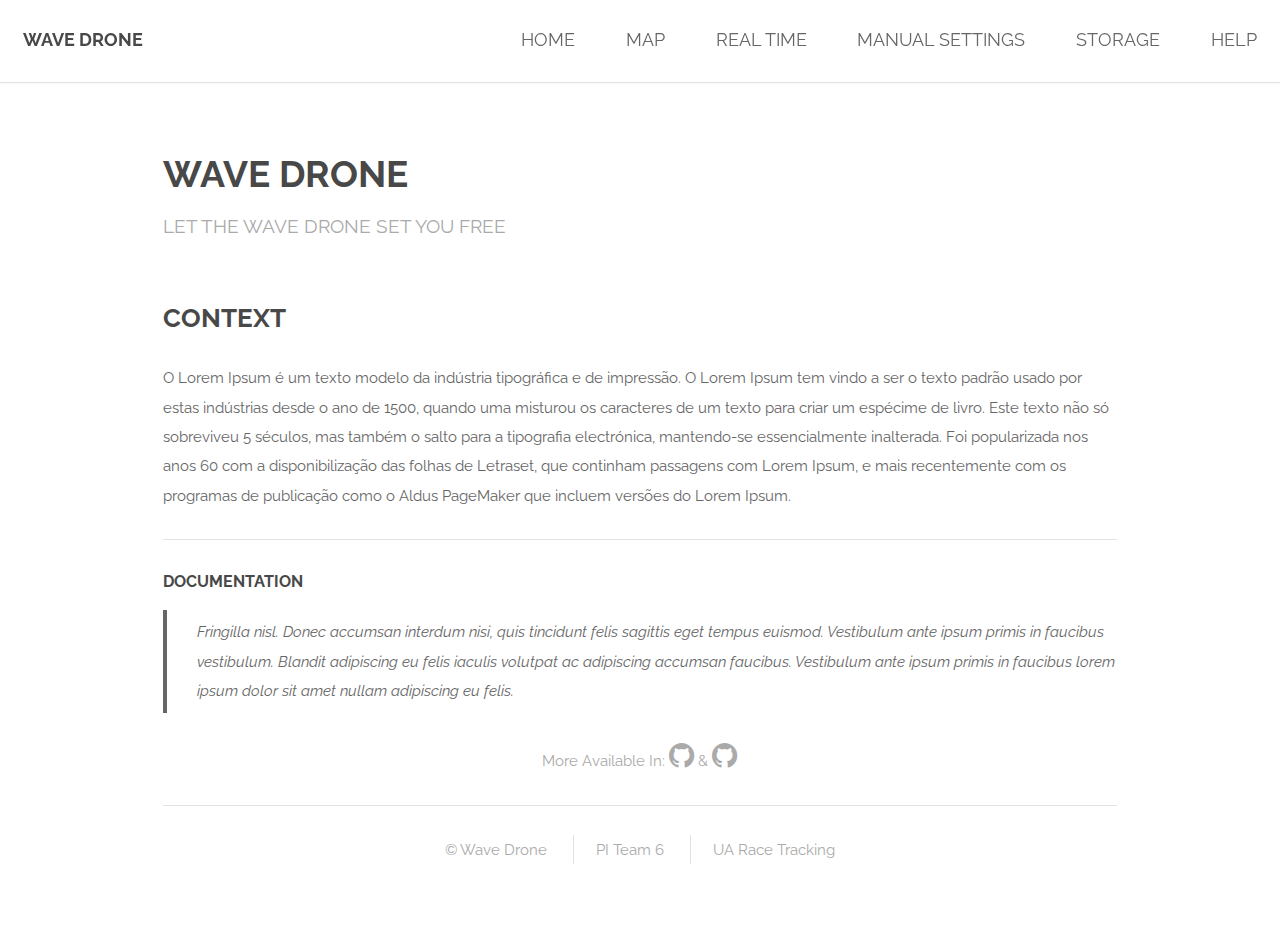
<file: GroundStation/PROJ/GroundStation/DroneInterface/help.html>
<!DOCTYPE HTML>
<!--
	Spatial by TEMPLATED
	templated.co @templatedco
	Released for free under the Creative Commons Attribution 3.0 license (templated.co/license)
-->
<html>

<head>
	<title>Elements - Spatial by TEMPLATED</title>
	<meta charset="utf-8" />
	<meta name="viewport" content="width=device-width, initial-scale=1" />
	<link rel="stylesheet" href="assets/css/main.css" />
</head>

<body>

	<!-- Header -->
	<header id="header">
		<h1>
			<strong>
				<a href="index.html">Wave Drone</a>
			</strong>
		</h1>
		<nav id="nav">
			<ul>
				<li>
					<a href="index.html">Home</a>
				</li>
				<li>
					<a href="map.html">Map</a>
				</li>
				<li>
					<a href="realtime.html">Real Time</a>
				</li>
				<li>
					<a href="ajust.html">Manual Settings</a>
				</li>
				<li>
					<a href="storage.html">Storage</a>
				</li>
				<li>
					<a href="help.html">Help</a>
				</li>
			</ul>
		</nav>
	</header>

	<a href="#menu" class="navPanelToggle">
		<span class="fa fa-bars"></span>
	</a>

	<!-- Main -->
	<section id="main" class="wrapper">
		<div class="container">
			<header class="major special">
				<h2>Wave Drone</h2>
				<p>Let the Wave Drone set you free</p>
			</header>

			<!-- Text -->
			<section>
				<h2>Context</h2>
				<p>O Lorem Ipsum é um texto modelo da indústria tipográfica e de impressão. O Lorem Ipsum tem vindo a ser o texto padrão
					usado por estas indústrias desde o ano de 1500, quando uma misturou os caracteres de um texto para criar um espécime
					de livro. Este texto não só sobreviveu 5 séculos, mas também o salto para a tipografia electrónica, mantendo-se essencialmente
					inalterada. Foi popularizada nos anos 60 com a disponibilização das folhas de Letraset, que continham passagens com
					Lorem Ipsum, e mais recentemente com os programas de publicação como o Aldus PageMaker que incluem versões do Lorem
					Ipsum.
				</p>
				<header>
					<hr />

					<h4>Documentation</h4>
					<blockquote>Fringilla nisl. Donec accumsan interdum nisi, quis tincidunt felis sagittis eget tempus euismod. Vestibulum ante ipsum
						primis in faucibus vestibulum. Blandit adipiscing eu felis iaculis volutpat ac adipiscing accumsan faucibus. Vestibulum
						ante ipsum primis in faucibus lorem ipsum dolor sit amet nullam adipiscing eu felis.
					</blockquote>
			</section>
			<footer id="footer">
				<div class="container">
					<ul class="icons" style="text-align: center">
						<li>
							More Available In: <a href="#" class="icon fa-github"></a> & <a href="#" class="icon fa-github"></a>
						</li>
					</ul>
				</div>
			</footer>
			<hr>

			<!-- Footer -->
			<footer id="footer">
				<div class="container">
					<ul class="copyright">
						<li>&copy; Wave Drone</li>
						<li>PI Team 6</li>
						<li>UA Race Tracking</li>
					</ul>
				</div>
			</footer>


			<!-- Scripts -->
			<script src="assets/js/jquery.min.js"></script>
			<script src="assets/js/skel.min.js"></script>
			<script src="assets/js/util.js"></script>
			<script src="assets/js/main.js"></script>

</body>

</html>
</file>
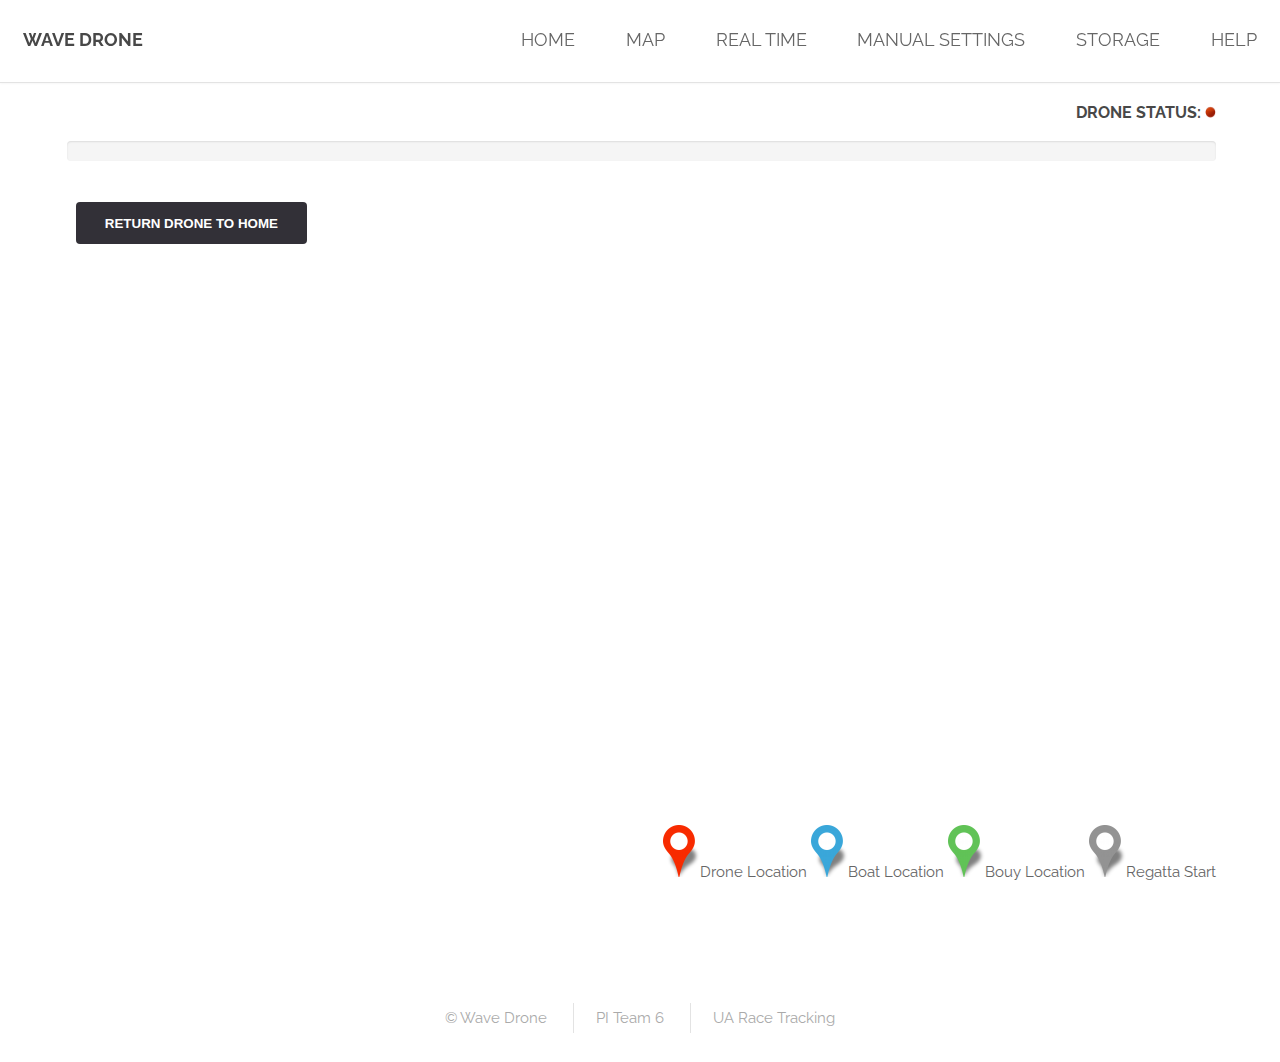
<file: GroundStation/PROJ/GroundStation/DroneInterface/map.html>
<!DOCTYPE html>
<html manifest="appcache.manifest">

<head>
    <title>Map | Wave Drone</title>
    <meta charset="utf-8" />
    
    <meta name="viewport" content="width=device-width, initial-scale=1" />
    <link rel="stylesheet" href="assets/css/bootstrap.min.css">
    <link rel="stylesheet" href="assets/css/main.css" />
    <script src="assets/js/mqttws31.js" type="text/javascript"></script>

</head>
<style>
    li {
        list-style-type: none;
    }
</style>

<body>

    <!-- Header -->
    <header id="header">
        <h1>
            <strong>
                <a href="index.html">Wave Drone</a>
            </strong>
        </h1>
        <nav id="nav">
            <ul>
                <li>
                    <a href="index.html">Home</a>
                </li>
                <li>
                    <a href="map.html">Map</a>
                </li>
                <li>
                    <a href="realtime.html">Real Time</a>
                </li>
                <li>
                    <a href="ajust.html">Manual Settings</a>
                </li>
                <li>
                    <a href="storage.html">Storage</a>
                </li>
                <li>
                    <a href="help.html">Help</a>
                </li>
            </ul>
        </nav>
    </header>
    <a href="#menu" class="navPanelToggle">
        <span class="fa fa-bars"></span>
    </a>
    <section id="two" class="wrapper style1 special" style="padding-top: 1%">
        <div style="text-align: center">
            <div style="text-align: right; padding-right:5%; padding-left: 3.5% ">
                <ul class='legend-labels'>
                    <li>
                        <h4>Drone Status: <img src="images/state_off.png" width="1%" height="1%" id="merda"></h4>
                        
                        <div class="progress">
                            <div class="progress-bar progress-bar-striped active" role="progressbar" aria-valuenow="50" aria-valuemin="0" aria-valuemax="100"
                                id="progress">
                                <p id="battery"></p>
                            </div>
                        </div>
                    </li>
                </ul>
            </div>
        </div>
        <iframe src="maping.html" frameborder="0" scrolling="0" width="90%" height="600px" style="margin-bottom:25px;"></iframe>
        <div style="text-align: right; padding-right:5% ">
            <ul class='legend-labels'>
                <li>
                    <img src="images/gps_drone.png">Drone Location
                    <img src="images/gps_boat.png">Boat Location
                    <img src="images/gps_bouy.png">Bouy Location
                    <img src="images/gps_start.png">Regatta Start
                </li>
            </ul>
        </div>
        </div>
    </section>
    <!-- Footer -->
    <footer id="footer" style="padding-bottom: 0%">
        <div class="container">
            <ul class="copyright">
                <li>&copy; Wave Drone</li>
                <li>PI Team 6</li>
                <li>UA Race Tracking</li>
            </ul>
        </div>
    </footer>

    <!-- Scripts -->
    <script type="text/javascript" src="socket_client_1.js"></script>
    <script src="assets/js/jquery.min.js"></script>
    <script src="assets/js/skel.min.js"></script>
    <script src="assets/js/util.js"></script>
    <script src="assets/js/main.js"></script>
</body>

</html>
</file>
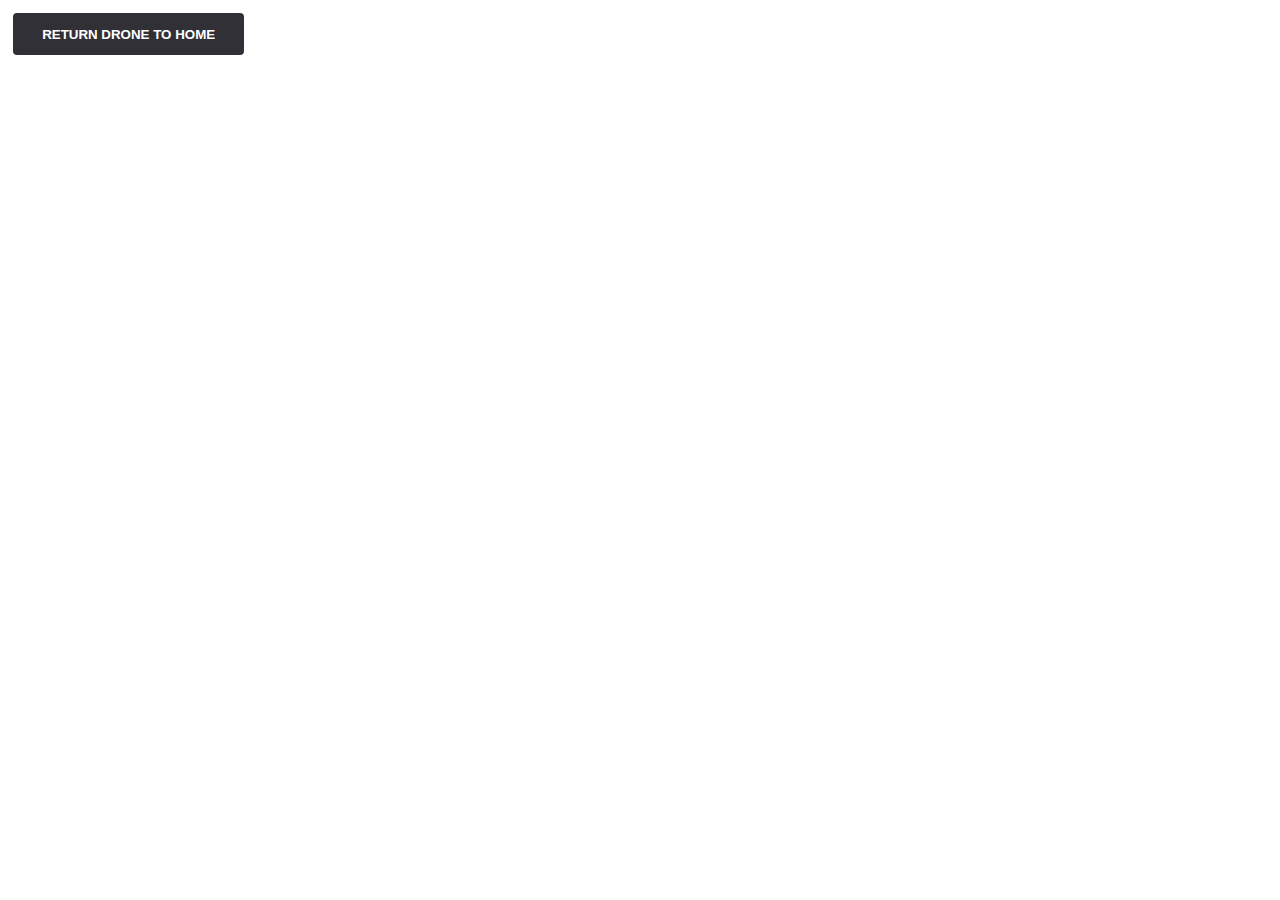
<file: GroundStation/PROJ/GroundStation/DroneInterface/maping.html>
<!DOCTYPE html>
<html>

<head>
    <meta charset='utf-8' />
    <meta http-equiv="Access-Control-Allow-Origin" content="*">
    <meta name='viewport' content='initial-scale=1,maximum-scale=1,user-scalable=no' />
    <script src="assets/js/mapbox-gl.js"></script>
    <link href="assets/css/mapbox-gl.css" rel='stylesheet' />
    <link rel="stylesheet" href="assets/css/main.css" />
    <script src="assets/js/jquery.min.js" type="text/javascript"></script>
    <script src="assets/js/mqttws31.js" type="text/javascript"></script>
</head>

<body>
    <div id='map'>
        <button class="button" style="position: absolute; top:0; left:0; margin:1% 0px 0px 1%; z-index: 1;" onclick="returnToHome()">Return Drone To Home</button>
    </div>
    <div id="myModal" class="modal">
        <!-- Modal content -->
        <div class="modal-content">
            <span class="close">&times;</span>
            <h2>Send Drone to Location
            </h2>
            <h4>
                <span id="type_span"></span>
            </h4>
            <p>
                <span id="loc_span"></span>
            </p>
            <hr>
            <ul class="actions" style="text-align: right">
                <li>
                    <a href="#" class="button special small fit" onclick="closeSpan()">Cancel</a>
                </li>
                <li>
                    <a href="#" class="button alt  small fit" id="send_btn" onclick="sendLocation()">Confirm</a>
                </li>
            </ul>
        </div>
    </div>
    <div id="myModal2" class="modal">
        <!-- Modal content -->
        <div class="modal-content">
            <span class="close">&times;</span>
            <h2>Drone Information
            </h2>
            <h4>
                <span id="type_spanDrone"></span>
            </h4>
            <p>
                <span id="loc_spanDrone"></span>
            </p>
            <hr>
            <ul class="actions" style="text-align: right">
                <li>
                    <a href="#" class="button special small fit" onclick="closeSpan()">Cancel</a>
                </li>
                <li>
                    <a href="#" class="button alt  small fit" id="send_btn1" onclick="returnToHome2()">Return to Home</a>
                </li>
            </ul>
        </div>
    </div>
    <script type="text/javascript" src="socket_client.js"></script>
    <script>
        var coords;
        var type;
        var modal;
        var modal2;
        var sendData;

        var centroid = [-8.659501, 40.633161];;
        var module_id;
        var data;
        var startPoints = [[0, 0], [0, 0]];
        var index = 0;

        var xhttp = new XMLHttpRequest();
        xhttp.onreadystatechange = function () {
            if (this.readyState == 4 && this.status == 200) {
                var response = xhttp.responseText;
                process(response);
            }
        };
        xhttp.open("GET", "http://localhost:5000/GPSLocations.json", true);
        xhttp.send();
        
        function process(objs) {
            data = JSON.parse(objs);
            data.features.forEach(function (marker) {
                if (marker.type == "drone") {
                    centroid = marker.coords;
                }
                if (marker.type == "start") {
                    startPoints[index] = marker.coords;
                    index += 1;
                }
            });
            var map = new mapboxgl.Map({
                container: 'map',
                style: 'http://localhost:8080/styles/osm-bright/style.json',
                center: centroid,
                zoom: 18
            });
            map.addControl(new mapboxgl.NavigationControl());
            map.addControl(new mapboxgl.GeolocateControl({
                positionOptions: {
                    enableHighAccuracy: true
                },
                trackUserLocation: true
            }));
            data.features.forEach(function (marker) {
                var el = document.createElement('div');
                el.className = 'marker';
                if (marker.type == "drone") {
                    el.style.backgroundImage = 'url(images/gps_drone.png)';
                }
                else if (marker.type == "boat") {
                    el.style.backgroundImage = 'url(images/gps_boat.png)';
                } else if (marker.type == 'buoy') {
                    el.style.backgroundImage = 'url(images/gps_bouy.png)';
                } else if (marker.type == "start") {
                    el.style.backgroundImage = 'url(images/gps_start.png)';
                }
                el.style.width = 35 + 'px';
                el.style.height = 50 + 'px';

                el.addEventListener('click', function () {
                    modal = document.getElementById('myModal');
                    modal2 = document.getElementById('myModal2');

                    var span = document.getElementsByClassName("close")[0];
                    var span2 = document.getElementsByClassName("close")[1];
                    var outputloc = document.getElementById("loc_span");
                    var outputype = document.getElementById("type_span");
                    var outputlocDrone = document.getElementById("loc_spanDrone");
                    var outputypeDrone = document.getElementById("type_spanDrone");
                    var outputOrDrone = document.getElementById("or_spanDrone");

                    outputypeDrone.innerHTML = "Object Type: " + marker.type + " <h5> ID: " + marker.deviceId +"</h5>";
                    outputlocDrone.innerHTML = "Location: " + marker.coords + " Orientation : " + marker.degree;

                    outputype.innerHTML = "Object Type: " + marker.type + " <h5> ID: " + marker.deviceId +"</h5>"
                    outputloc.innerHTML = "Location: " + marker.coords;


                    module_id = marker.deviceId;
                    coords = marker.coords;
                    type = marker.type;
                    if (marker.type == "drone") {
                        modal2.style.display = "block";
                    } else {
                        modal.style.display = "block";
                    }

                    span.onclick = function () {
                        modal.style.display = "none";
                        window.onclick = function (event) {
                            if (event.target == modal) {
                                modal.style.display = "none";
                            }
                        }
                    }
                    span2.onclick = function () {
                        modal2.style.display = "none";
                        window.onclick = function (event) {
                            if (event.target == modal2) {
                                modal2.style.display = "none";
                            }
                        }
                    }
                });
                new mapboxgl.Marker(el)
                    .setLngLat(marker.coords)
                    .addTo(map);
            });
            map.on('load', function () {

                map.addLayer({
                    "id": "route",
                    "type": "line",
                    "source": {
                        "type": "geojson",
                        "data": {
                            "type": "Feature",
                            "properties": {},
                            "geometry": {
                                "type": "LineString",
                                "coordinates": [
                                    startPoints[0],
                                    startPoints[1]
                                ]
                            }
                        }
                    },
                    "layout": {
                        "line-join": "round",
                        "line-cap": "round"
                    },
                    "paint": {
                        "line-color": "#888",
                        "line-width": 8
                    }
                });
            });


        }
        function getLatLngCenter(latLngInDegr) {
            var LATIDX = 0;
            var LNGIDX = 1;
            var sumX = 0;
            var sumY = 0;
            var sumZ = 0;

            for (var i = 0; i < latLngInDegr.length; i++) {
                var lat = degr2rad(latLngInDegr[i][LATIDX]);
                var lng = degr2rad(latLngInDegr[i][LNGIDX]);
                sumX += Math.cos(lat) * Math.cos(lng);
                sumY += Math.cos(lat) * Math.sin(lng);
                sumZ += Math.sin(lat);
            }

            var avgX = sumX / latLngInDegr.length;
            var avgY = sumY / latLngInDegr.length;
            var avgZ = sumZ / latLngInDegr.length;

            // convert average x, y, z coordinate to latitude and longtitude
            var lng = Math.atan2(avgY, avgX);
            var hyp = Math.sqrt(avgX * avgX + avgY * avgY);
            var lat = Math.atan2(avgZ, hyp);
            var coordinates = '{"latitude":"' + rad2degr(lat) + '","longitude":"' + rad2degr(lng) + '","type":"moveStart","module_type_name":"' + type + '","module_id":"' + module_id + '"}';
            try {
                message = new Paho.MQTT.Message(coordinates);
                message.destinationName = "droneCommand";
                client.send(message);
            } catch (err) {
                console.log(err);
            }
            modal.style.display = "none";
            modal2.style.display = "none";
        }


        function rad2degr(rad) { return rad * 180 / Math.PI; }
        function degr2rad(degr) { return degr * Math.PI / 180; }

        function closeSpan() {
            modal.style.display = "none";
            modal2.style.display = "none";
        }
        function sendLocation() {
            if (coords == startPoints[0] || coords == startPoints[1]) {
                getLatLngCenter(startPoints);
            } else {
                try {
                    var coordinates = '{"latitude":"' + coords[1] + '","longitude":"' + coords[0] + '","type":"move","module_type_name":"' + type + '","module_id":"' + module_id + '"}';
                    message = new Paho.MQTT.Message(coordinates);
                    message.destinationName = "droneCommand";
                    client.send(message);
                    modal.style.display = "none";
                    modal2.style.display = "none";
                } catch (err) {
                    console.log(err);
                }


            }


        }
        function returnToHome() {
            try {
                var returns = '{"type":"return","module_type_name":"' + "Drone" + '"}';
                console.log(returns);
                message = new Paho.MQTT.Message(returns);
                message.destinationName = "droneCommand";
                client.send(message);
            } catch (err) {
                console.log(err);
            }
        }
        function returnToHome2() {
            try {
                modal.style.display = "none";
                modal2.style.display = "none";
                var returns = '{"type":"return","module_type_name":"' + "Drone" + '"}';
                message = new Paho.MQTT.Message(returns);
                message.destinationName = "droneCommand";
                client.send(message);
            } catch (err) {
                console.log(err);
            }
        }
    </script>
</body>

</html>
</file>
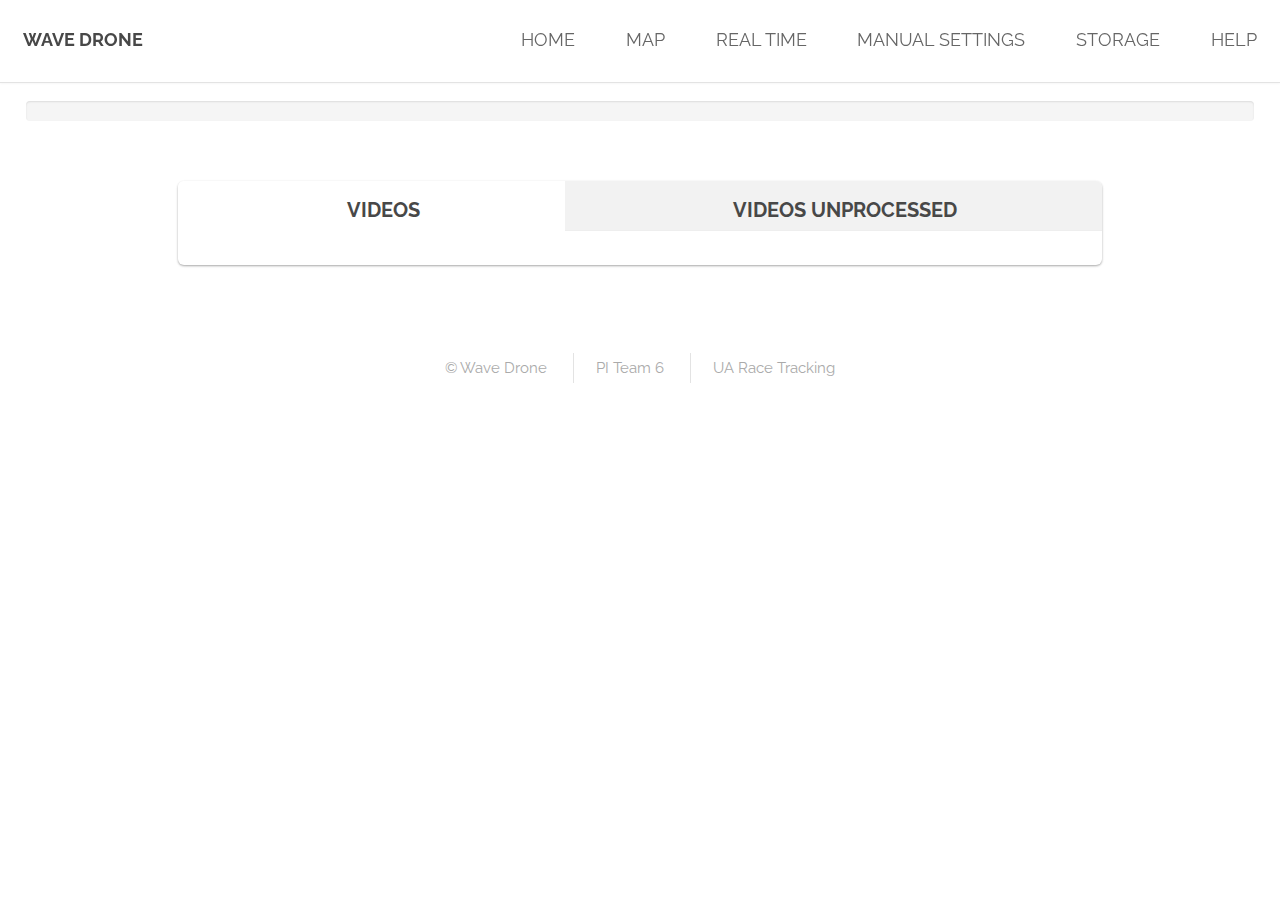
<file: GroundStation/PROJ/GroundStation/DroneInterface/storage.html>
<!DOCTYPE HTML>
<html>

<head>
	<title>Storage | Wave Drone</title>
	<meta charset="utf-8" />
	<meta name="viewport" content="width=device-width, initial-scale=1" />
	<link rel="stylesheet" href="assets/css/bootstrap.min.css">
	<link rel="stylesheet" href="assets/css/main.css" />
	<script src="assets/js/mqttws31.js" type="text/javascript"></script>
</head>

<body>

	<!-- Header -->
	<header id="header">
		<h1>
			<strong>
				<a href="index.html">Wave Drone</a>
			</strong>
		</h1>
		<nav id="nav">
			<ul>
				<li>
					<a href="index.html">Home</a>
				</li>
				<li>
					<a href="map.html">Map</a>
				</li>
				<li>
					<a href="realtime.html">Real Time</a>
				</li>
				<li>
					<a href="ajust.html">Manual Settings</a>
				</li>
				<li>
					<a href="storage.html">Storage</a>
				</li>
				<li>
					<a href="help.html">Help</a>
				</li>
			</ul>
		</nav>
	</header>

	<a href="#menu" class="navPanelToggle">
		<span class="fa fa-bars"></span>
	</a>

	<section id="two" class="wrapper style1 special" style="padding-left: 2%; padding-right: 2%; padding-top: 1%">
		<div class="progress">
			<div class="progress-bar progress-bar-striped active" role="progressbar" aria-valuenow="50" aria-valuemin="0" aria-valuemax="100"
			 id="progress_space">
				<h4 id="space" style="color: white"></h4>
			</div>
		</div>
		<div class="container">
			<div class="tab-wrap">
				<input type="radio" id="tab1" name="tabGroup1" class="tab" checked>
				<label for="tab1" onclick="refreshRest_1()">
					<h3>Videos</h3>
				</label>
				<input style="display: none;" type="radio" id="tab2" name="tabGroup1" class="tab">
				<label for="tab2">
					<h3>Videos Unprocessed</h3>
				</label>

				<div class="tab__content">
					<div class="row 50%" id="videos_GS">
					</div>
				</div>

				<div class="tab__content">
					<div class="row 50%" id="videos">
					</div>
				</div>
			</div>
		</div>
	</section>
	<a></a>

	<!-- Footer -->
	<footer id="footer">
		<div class="container">
			<ul class="copyright">
				<li>&copy; Wave Drone</li>
				<li>PI Team 6</li>
				<li>UA Race Tracking</li>
			</ul>
		</div>
	</footer>

	<!-- Scripts -->
	<script src="assets/js/jquery.min.js"></script>
	<script src="assets/js/skel.min.js"></script>
	<script src="assets/js/util.js"></script>
	<script src="assets/js/main.js"></script>
	<script type="text/javascript" src="socket_client.js"></script>
	<script type="text/javascript">
		window.onload = refreshRest_1();
		window.onload = refreshRest_2();

		var array;
		function refreshRest_1() {
			var xhttp_image = new XMLHttpRequest();
			xhttp_image.onreadystatechange = function () {
				if (this.readyState == 4 && this.status == 200) {
					var response = xhttp_image.responseText;
					videos_gs(response);
				}
			};
			xhttp_image.open("GET", "http://localhost:5000/getVideos", true);
			xhttp_image.send();

			function videos_gs(objs) {
				var videoList = "";
				data_videos = JSON.parse(objs);
				for (var k in data_videos) {
					videoList += '<div class="4u 12u$(xsmall)"><div class="image fit captioned"><video controls width="100%"><source src="http://localhost:5000/' + data_videos[k].videoPath + '" type="video/mp4"></video><h5 style="text-align: left">Recording: ' + data_videos[k].date + '</h5></div></div>';
				}
				var video_element = document.getElementById("videos_GS");
				video_element.innerHTML = videoList;
			}
		}



		function refreshRest_2() {
			var xhttp_video = new XMLHttpRequest();
			xhttp_video.onreadystatechange = function () {
				if (this.readyState == 4 && this.status == 200) {
					var response = xhttp_video.responseText;
					process_videos(response);
				}
			};
			xhttp_video.open("GET", "http://localhost:5000/consume_videos_processing", true);
			xhttp_video.send();

			function process_videos(objs) {
				var videoListProcessing = "";
				jsL = JSON.parse(objs);
				array = jsL.list;
				for (var k in array) {
					var file_name = array[k].split('_');
					var final_name = file_name[0] + "/" + file_name[1] + "/" + file_name[2] + " " + file_name[3] + ":" + file_name[4] + ":" + file_name[5];
					if (final_name != "") {
						videoListProcessing += '<div class="4u 12u$(xsmall)"><div class="image fit captioned"><h5><input type="checkbox" id="' + array[k] + '"name="copy"><label for="' + array[k] + '"></label>Recording : ' + final_name + ' <br></h5></div></div><input type="radio" value="Bike">';
					}
				}
				document.getElementById("progress_space").style.width = jsL.storage.percentage_used;
				var text = "Memory used: " + jsL.storage.percentage_used +
					"&nbsp;&nbsp;&nbsp;&nbsp;&nbsp;&nbsp;&nbsp;&nbsp;&nbsp;&nbsp;&nbsp;&nbsp;||&nbsp;&nbsp;&nbsp;&nbsp;&nbsp;&nbsp;&nbsp;&nbsp;&nbsp;&nbsp;&nbsp;&nbsp;" +
					"Availiable Space : " + jsL.storage.availiable_space;
				document.getElementById("space").innerHTML = text;

				videoListProcessing += '<a style="float:left" class="button fit small" onclick="checkAll()" id="checker">Check All Videos</a>'
				videoListProcessing += '<a style="float:left" class="button fit small" onclick="getUnprocessed()">Get Videos</a>'
				var video_element = document.getElementById("videos");
				video_element.innerHTML = videoListProcessing;
			}
			setTimeout(refreshRest_2, 6000);
		}

		function getUnprocessed() {
			var eles = [];
			var inputs = document.getElementsByName("copy");
			for (var i = 0; i < inputs.length; i++) {
				if ($('#' + inputs[i].id).is(":checked"))
					eles.push('"' + inputs[i].id + '"');
			}
			var msg = '{"type":"transfer_videos","list":[' + eles + ']}';
			message = new Paho.MQTT.Message(msg);
			message.destinationName = "GS_TOPIC";
			client.send(message);
		}
		var isChecked = true;
		function checkAll() {
			var checkboxes = document.getElementsByName("copy");
			if (isChecked) {
				for (var i = 0; i < checkboxes.length; i++) {
					if (checkboxes[i].type == 'checkbox') {
						document.getElementById("checker").innerHTML = "UnCheck All Videos";
						checkboxes[i].checked = true;
					}
				}
			} else {
				for (var i = 0; i < checkboxes.length; i++) {
					if (checkboxes[i].type == 'checkbox') {
						document.getElementById("checker").innerHTML = "Check All Videos";
						checkboxes[i].checked = false;
					}
				}
			}
			isChecked = !isChecked;
		}
	</script>
</body>

</html>
</file>
<file: GroundStation/PROJ/GroundStation/DroneInterface/assets/css/mapbox-gl.css>
.mapboxgl-map {
    font: 12px/20px 'Helvetica Neue', Arial, Helvetica, sans-serif;
    overflow: hidden;
    position: relative;
    -webkit-tap-highlight-color: rgba(0, 0, 0, 0);
}

.mapboxgl-map:-webkit-full-screen {
    width: 100%;
    height: 100%;
}

.mapboxgl-missing-css {
    display: none;
}

.mapboxgl-canvas-container.mapboxgl-interactive,
.mapboxgl-ctrl-nav-compass {
    cursor: -webkit-grab;
    cursor: -moz-grab;
    cursor: grab;
}

.mapboxgl-canvas-container.mapboxgl-interactive:active,
.mapboxgl-ctrl-nav-compass:active {
    cursor: -webkit-grabbing;
    cursor: -moz-grabbing;
    cursor: grabbing;
}

.mapboxgl-canvas-container.mapboxgl-touch-zoom-rotate,
.mapboxgl-canvas-container.mapboxgl-touch-zoom-rotate .mapboxgl-canvas {
    touch-action: pan-x pan-y;
}

.mapboxgl-canvas-container.mapboxgl-touch-drag-pan,
.mapboxgl-canvas-container.mapboxgl-touch-drag-pan .mapboxgl-canvas {
    touch-action: pinch-zoom;
}

.mapboxgl-canvas-container.mapboxgl-touch-zoom-rotate.mapboxgl-touch-drag-pan,
.mapboxgl-canvas-container.mapboxgl-touch-zoom-rotate.mapboxgl-touch-drag-pan .mapboxgl-canvas {
    touch-action: none;
}

.mapboxgl-ctrl-top-left,
.mapboxgl-ctrl-top-right,
.mapboxgl-ctrl-bottom-left,
.mapboxgl-ctrl-bottom-right { position: absolute; pointer-events: none; z-index: 2; }
.mapboxgl-ctrl-top-left     { top: 0; left: 0; }
.mapboxgl-ctrl-top-right    { top: 0; right: 0; }
.mapboxgl-ctrl-bottom-left  { bottom: 0; left: 0; }
.mapboxgl-ctrl-bottom-right { right: 0; bottom: 0; }

.mapboxgl-ctrl { clear: both; pointer-events: auto; }
.mapboxgl-ctrl-top-left .mapboxgl-ctrl     { margin: 10px 0 0 10px; float: left; }
.mapboxgl-ctrl-top-right .mapboxgl-ctrl    { margin: 10px 10px 0 0; float: right; }
.mapboxgl-ctrl-bottom-left .mapboxgl-ctrl  { margin: 0 0 10px 10px; float: left; }
.mapboxgl-ctrl-bottom-right .mapboxgl-ctrl { margin: 0 10px 10px 0; float: right; }

.mapboxgl-ctrl-group {
    border-radius: 4px;
    -moz-box-shadow: 0 0 2px rgba(0, 0, 0, 0.1);
    -webkit-box-shadow: 0 0 2px rgba(0, 0, 0, 0.1);
    box-shadow: 0 0 0 2px rgba(0, 0, 0, 0.1);
    overflow: hidden;
    background: #fff;
}

.mapboxgl-ctrl-group > button {
    width: 30px;
    height: 30px;
    display: block;
    padding: 0;
    outline: none;
    border: 0;
    box-sizing: border-box;
    background-color: transparent;
    cursor: pointer;
}

.mapboxgl-ctrl-group > button + button {
    border-top: 1px solid #ddd;
}

/* https://bugzilla.mozilla.org/show_bug.cgi?id=140562 */
.mapboxgl-ctrl > button::-moz-focus-inner {
    border: 0;
    padding: 0;
}

.mapboxgl-ctrl > button:hover {
    background-color: rgba(0, 0, 0, 0.05);
}

.mapboxgl-ctrl-icon,
.mapboxgl-ctrl-icon > .mapboxgl-ctrl-compass-arrow {
    speak: none;
    -webkit-font-smoothing: antialiased;
    -moz-osx-font-smoothing: grayscale;
}

.mapboxgl-ctrl-icon {
    padding: 5px;
}

.mapboxgl-ctrl-icon.mapboxgl-ctrl-zoom-out {
    background-image: url("data:image/svg+xml;charset=utf8,%3Csvg%20viewBox%3D%270%200%2020%2020%27%20xmlns%3D%27http%3A%2F%2Fwww.w3.org%2F2000%2Fsvg%27%3E%0A%20%20%3Cpath%20style%3D%27fill%3A%23333333%3B%27%20d%3D%27m%207%2C9%20c%20-0.554%2C0%20-1%2C0.446%20-1%2C1%200%2C0.554%200.446%2C1%201%2C1%20l%206%2C0%20c%200.554%2C0%201%2C-0.446%201%2C-1%200%2C-0.554%20-0.446%2C-1%20-1%2C-1%20z%27%20%2F%3E%0A%3C%2Fsvg%3E%0A");
}

.mapboxgl-ctrl-icon.mapboxgl-ctrl-zoom-in {
    background-image: url("data:image/svg+xml;charset=utf8,%3Csvg%20viewBox%3D%270%200%2020%2020%27%20xmlns%3D%27http%3A%2F%2Fwww.w3.org%2F2000%2Fsvg%27%3E%0A%20%20%3Cpath%20style%3D%27fill%3A%23333333%3B%27%20d%3D%27M%2010%206%20C%209.446%206%209%206.4459904%209%207%20L%209%209%20L%207%209%20C%206.446%209%206%209.446%206%2010%20C%206%2010.554%206.446%2011%207%2011%20L%209%2011%20L%209%2013%20C%209%2013.55401%209.446%2014%2010%2014%20C%2010.554%2014%2011%2013.55401%2011%2013%20L%2011%2011%20L%2013%2011%20C%2013.554%2011%2014%2010.554%2014%2010%20C%2014%209.446%2013.554%209%2013%209%20L%2011%209%20L%2011%207%20C%2011%206.4459904%2010.554%206%2010%206%20z%27%20%2F%3E%0A%3C%2Fsvg%3E%0A");
}

.mapboxgl-ctrl-icon.mapboxgl-ctrl-geolocate {
    background-image: url("data:image/svg+xml;charset=utf-8,%3Csvg%20viewBox%3D%270%200%2020%2020%27%20xmlns%3D%27http%3A%2F%2Fwww.w3.org%2F2000%2Fsvg%27%3E%0D%0A%20%20%3Cpath%20style%3D%27fill%3A%23333%3B%27%20d%3D%27M10%204C9%204%209%205%209%205L9%205.1A5%205%200%200%200%205.1%209L5%209C5%209%204%209%204%2010%204%2011%205%2011%205%2011L5.1%2011A5%205%200%200%200%209%2014.9L9%2015C9%2015%209%2016%2010%2016%2011%2016%2011%2015%2011%2015L11%2014.9A5%205%200%200%200%2014.9%2011L15%2011C15%2011%2016%2011%2016%2010%2016%209%2015%209%2015%209L14.9%209A5%205%200%200%200%2011%205.1L11%205C11%205%2011%204%2010%204zM10%206.5A3.5%203.5%200%200%201%2013.5%2010%203.5%203.5%200%200%201%2010%2013.5%203.5%203.5%200%200%201%206.5%2010%203.5%203.5%200%200%201%2010%206.5zM10%208.3A1.8%201.8%200%200%200%208.3%2010%201.8%201.8%200%200%200%2010%2011.8%201.8%201.8%200%200%200%2011.8%2010%201.8%201.8%200%200%200%2010%208.3z%27%20%2F%3E%0D%0A%3C%2Fsvg%3E");
}

.mapboxgl-ctrl-icon.mapboxgl-ctrl-geolocate:disabled {
    background-image: url("data:image/svg+xml;charset=utf-8,%3Csvg%20viewBox%3D%270%200%2020%2020%27%20xmlns%3D%27http%3A%2F%2Fwww.w3.org%2F2000%2Fsvg%27%3E%0D%0A%20%20%3Cpath%20style%3D%27fill%3A%23aaa%3B%27%20d%3D%27M10%204C9%204%209%205%209%205L9%205.1A5%205%200%200%200%205.1%209L5%209C5%209%204%209%204%2010%204%2011%205%2011%205%2011L5.1%2011A5%205%200%200%200%209%2014.9L9%2015C9%2015%209%2016%2010%2016%2011%2016%2011%2015%2011%2015L11%2014.9A5%205%200%200%200%2014.9%2011L15%2011C15%2011%2016%2011%2016%2010%2016%209%2015%209%2015%209L14.9%209A5%205%200%200%200%2011%205.1L11%205C11%205%2011%204%2010%204zM10%206.5A3.5%203.5%200%200%201%2013.5%2010%203.5%203.5%200%200%201%2010%2013.5%203.5%203.5%200%200%201%206.5%2010%203.5%203.5%200%200%201%2010%206.5zM10%208.3A1.8%201.8%200%200%200%208.3%2010%201.8%201.8%200%200%200%2010%2011.8%201.8%201.8%200%200%200%2011.8%2010%201.8%201.8%200%200%200%2010%208.3z%27%20%2F%3E%0D%0A%3C%2Fsvg%3E");
}

.mapboxgl-ctrl-icon.mapboxgl-ctrl-geolocate.mapboxgl-ctrl-geolocate-active {
    background-image: url("data:image/svg+xml;charset=utf-8,%3Csvg%20viewBox%3D%270%200%2020%2020%27%20xmlns%3D%27http%3A%2F%2Fwww.w3.org%2F2000%2Fsvg%27%3E%0D%0A%20%20%3Cpath%20style%3D%27fill%3A%2333b5e5%3B%27%20d%3D%27M10%204C9%204%209%205%209%205L9%205.1A5%205%200%200%200%205.1%209L5%209C5%209%204%209%204%2010%204%2011%205%2011%205%2011L5.1%2011A5%205%200%200%200%209%2014.9L9%2015C9%2015%209%2016%2010%2016%2011%2016%2011%2015%2011%2015L11%2014.9A5%205%200%200%200%2014.9%2011L15%2011C15%2011%2016%2011%2016%2010%2016%209%2015%209%2015%209L14.9%209A5%205%200%200%200%2011%205.1L11%205C11%205%2011%204%2010%204zM10%206.5A3.5%203.5%200%200%201%2013.5%2010%203.5%203.5%200%200%201%2010%2013.5%203.5%203.5%200%200%201%206.5%2010%203.5%203.5%200%200%201%2010%206.5zM10%208.3A1.8%201.8%200%200%200%208.3%2010%201.8%201.8%200%200%200%2010%2011.8%201.8%201.8%200%200%200%2011.8%2010%201.8%201.8%200%200%200%2010%208.3z%27%20%2F%3E%0D%0A%3C%2Fsvg%3E");
}

.mapboxgl-ctrl-icon.mapboxgl-ctrl-geolocate.mapboxgl-ctrl-geolocate-active-error {
    background-image: url("data:image/svg+xml;charset=utf-8,%3Csvg%20viewBox%3D%270%200%2020%2020%27%20xmlns%3D%27http%3A%2F%2Fwww.w3.org%2F2000%2Fsvg%27%3E%0D%0A%20%20%3Cpath%20style%3D%27fill%3A%23e58978%3B%27%20d%3D%27M10%204C9%204%209%205%209%205L9%205.1A5%205%200%200%200%205.1%209L5%209C5%209%204%209%204%2010%204%2011%205%2011%205%2011L5.1%2011A5%205%200%200%200%209%2014.9L9%2015C9%2015%209%2016%2010%2016%2011%2016%2011%2015%2011%2015L11%2014.9A5%205%200%200%200%2014.9%2011L15%2011C15%2011%2016%2011%2016%2010%2016%209%2015%209%2015%209L14.9%209A5%205%200%200%200%2011%205.1L11%205C11%205%2011%204%2010%204zM10%206.5A3.5%203.5%200%200%201%2013.5%2010%203.5%203.5%200%200%201%2010%2013.5%203.5%203.5%200%200%201%206.5%2010%203.5%203.5%200%200%201%2010%206.5zM10%208.3A1.8%201.8%200%200%200%208.3%2010%201.8%201.8%200%200%200%2010%2011.8%201.8%201.8%200%200%200%2011.8%2010%201.8%201.8%200%200%200%2010%208.3z%27%20%2F%3E%0D%0A%3C%2Fsvg%3E");
}

.mapboxgl-ctrl-icon.mapboxgl-ctrl-geolocate.mapboxgl-ctrl-geolocate-background {
    background-image: url("data:image/svg+xml;charset=utf-8,%3Csvg%20viewBox%3D%270%200%2020%2020%27%20xmlns%3D%27http%3A%2F%2Fwww.w3.org%2F2000%2Fsvg%27%3E%0A%20%20%3Cpath%20style%3D%27fill%3A%2333b5e5%3B%27%20d%3D%27M%2010%2C4%20C%209%2C4%209%2C5%209%2C5%20L%209%2C5.1%20C%207.0357113%2C5.5006048%205.5006048%2C7.0357113%205.1%2C9%20L%205%2C9%20c%200%2C0%20-1%2C0%20-1%2C1%200%2C1%201%2C1%201%2C1%20l%200.1%2C0%20c%200.4006048%2C1.964289%201.9357113%2C3.499395%203.9%2C3.9%20L%209%2C15%20c%200%2C0%200%2C1%201%2C1%201%2C0%201%2C-1%201%2C-1%20l%200%2C-0.1%20c%201.964289%2C-0.400605%203.499395%2C-1.935711%203.9%2C-3.9%20l%200.1%2C0%20c%200%2C0%201%2C0%201%2C-1%20C%2016%2C9%2015%2C9%2015%2C9%20L%2014.9%2C9%20C%2014.499395%2C7.0357113%2012.964289%2C5.5006048%2011%2C5.1%20L%2011%2C5%20c%200%2C0%200%2C-1%20-1%2C-1%20z%20m%200%2C2.5%20c%201.932997%2C0%203.5%2C1.5670034%203.5%2C3.5%200%2C1.932997%20-1.567003%2C3.5%20-3.5%2C3.5%20C%208.0670034%2C13.5%206.5%2C11.932997%206.5%2C10%206.5%2C8.0670034%208.0670034%2C6.5%2010%2C6.5%20Z%27%20%2F%3E%0A%3C%2Fsvg%3E");
}

.mapboxgl-ctrl-icon.mapboxgl-ctrl-geolocate.mapboxgl-ctrl-geolocate-background-error {
    background-image: url("data:image/svg+xml;charset=utf-8,%3Csvg%20viewBox%3D%270%200%2020%2020%27%20xmlns%3D%27http%3A%2F%2Fwww.w3.org%2F2000%2Fsvg%27%3E%0A%20%20%3Cpath%20style%3D%27fill%3A%23e54e33%3B%27%20d%3D%27M%2010%2C4%20C%209%2C4%209%2C5%209%2C5%20L%209%2C5.1%20C%207.0357113%2C5.5006048%205.5006048%2C7.0357113%205.1%2C9%20L%205%2C9%20c%200%2C0%20-1%2C0%20-1%2C1%200%2C1%201%2C1%201%2C1%20l%200.1%2C0%20c%200.4006048%2C1.964289%201.9357113%2C3.499395%203.9%2C3.9%20L%209%2C15%20c%200%2C0%200%2C1%201%2C1%201%2C0%201%2C-1%201%2C-1%20l%200%2C-0.1%20c%201.964289%2C-0.400605%203.499395%2C-1.935711%203.9%2C-3.9%20l%200.1%2C0%20c%200%2C0%201%2C0%201%2C-1%20C%2016%2C9%2015%2C9%2015%2C9%20L%2014.9%2C9%20C%2014.499395%2C7.0357113%2012.964289%2C5.5006048%2011%2C5.1%20L%2011%2C5%20c%200%2C0%200%2C-1%20-1%2C-1%20z%20m%200%2C2.5%20c%201.932997%2C0%203.5%2C1.5670034%203.5%2C3.5%200%2C1.932997%20-1.567003%2C3.5%20-3.5%2C3.5%20C%208.0670034%2C13.5%206.5%2C11.932997%206.5%2C10%206.5%2C8.0670034%208.0670034%2C6.5%2010%2C6.5%20Z%27%20%2F%3E%0A%3C%2Fsvg%3E");
}

.mapboxgl-ctrl-icon.mapboxgl-ctrl-geolocate.mapboxgl-ctrl-geolocate-waiting {
    -webkit-animation: mapboxgl-spin 2s infinite linear;
    -moz-animation: mapboxgl-spin 2s infinite linear;
    -o-animation: mapboxgl-spin 2s infinite linear;
    -ms-animation: mapboxgl-spin 2s infinite linear;
    animation: mapboxgl-spin 2s infinite linear;
}

@-webkit-keyframes mapboxgl-spin {
    0% { -webkit-transform: rotate(0deg); }
    100% { -webkit-transform: rotate(360deg); }
}

@-moz-keyframes mapboxgl-spin {
    0% { -moz-transform: rotate(0deg); }
    100% { -moz-transform: rotate(360deg); }
}

@-o-keyframes mapboxgl-spin {
    0% { -o-transform: rotate(0deg); }
    100% { -o-transform: rotate(360deg); }
}

@-ms-keyframes mapboxgl-spin {
    0% { -ms-transform: rotate(0deg); }
    100% { -ms-transform: rotate(360deg); }
}

@keyframes mapboxgl-spin {
    0% { transform: rotate(0deg); }
    100% { transform: rotate(360deg); }
}

.mapboxgl-ctrl-icon.mapboxgl-ctrl-fullscreen {
    background-image: url("[data-uri]");
}

.mapboxgl-ctrl-icon.mapboxgl-ctrl-shrink {
    background-image: url("[data-uri]");
}

.mapboxgl-ctrl-icon.mapboxgl-ctrl-compass > .mapboxgl-ctrl-compass-arrow {
    width: 20px;
    height: 20px;
    margin: 5px;
    background-image: url("data:image/svg+xml;charset=utf8,%3Csvg%20xmlns%3D%27http%3A%2F%2Fwww.w3.org%2F2000%2Fsvg%27%20viewBox%3D%270%200%2020%2020%27%3E%0A%09%3Cpolygon%20fill%3D%27%23333333%27%20points%3D%276%2C9%2010%2C1%2014%2C9%27%2F%3E%0A%09%3Cpolygon%20fill%3D%27%23CCCCCC%27%20points%3D%276%2C11%2010%2C19%2014%2C11%20%27%2F%3E%0A%3C%2Fsvg%3E");
    background-repeat: no-repeat;
    display: inline-block;
}

a.mapboxgl-ctrl-logo {
    width: 85px;
    height: 21px;
    margin: 0 0 -3px -3px;
    display: block;
    background-repeat: no-repeat;
    cursor: pointer;
    background-image: url([data-uri]);
}

.mapboxgl-ctrl.mapboxgl-ctrl-attrib {
    padding: 0 5px;
    background-color: rgba(255, 255, 255, 0.5);
    margin: 0;
}

.mapboxgl-ctrl-attrib.mapboxgl-compact {
    padding-top: 2px;
    padding-bottom: 2px;
    margin: 0 10px 10px;
    position: relative;
    padding-right: 24px;
    background-color: #fff;
    border-radius: 3px 12px 12px 3px;
    visibility: hidden;
}

.mapboxgl-ctrl-attrib.mapboxgl-compact:hover {
    visibility: visible;
}

.mapboxgl-ctrl-attrib.mapboxgl-compact::after {
    content: '';
    cursor: pointer;
    position: absolute;
    bottom: 0;
    right: 0;
    background-image: url("data:image/svg+xml;charset=utf-8,%3Csvg%20viewBox%3D%270%200%2020%2020%27%20xmlns%3D%27http%3A%2F%2Fwww.w3.org%2F2000%2Fsvg%27%3E%0D%0A%09%3Cpath%20fill%3D%27%23333333%27%20fill-rule%3D%27evenodd%27%20d%3D%27M4%2C10a6%2C6%200%201%2C0%2012%2C0a6%2C6%200%201%2C0%20-12%2C0%20M9%2C7a1%2C1%200%201%2C0%202%2C0a1%2C1%200%201%2C0%20-2%2C0%20M9%2C10a1%2C1%200%201%2C1%202%2C0l0%2C3a1%2C1%200%201%2C1%20-2%2C0%27%20%2F%3E%0D%0A%3C%2Fsvg%3E");
    background-color: rgba(255, 255, 255, 0.5);
    width: 24px;
    height: 24px;
    box-sizing: border-box;
    visibility: visible;
    border-radius: 12px;
}

.mapboxgl-ctrl-attrib a {
    color: rgba(0, 0, 0, 0.75);
    text-decoration: none;
}

.mapboxgl-ctrl-attrib a:hover {
    color: inherit;
    text-decoration: underline;
}

/* stylelint-disable-next-line selector-class-pattern */
.mapboxgl-ctrl-attrib .mapbox-improve-map {
    font-weight: bold;
    margin-left: 2px;
}

.mapboxgl-attrib-empty {
    display: none;
}

.mapboxgl-ctrl-scale {
    background-color: rgba(255, 255, 255, 0.75);
    font-size: 10px;
    border-width: medium 2px 2px;
    border-style: none solid solid;
    border-color: #333;
    padding: 0 5px;
    color: #333;
    box-sizing: border-box;
}

.mapboxgl-popup {
    position: absolute;
    top: 0;
    left: 0;
    display: -webkit-flex;
    display: flex;
    will-change: transform;
    pointer-events: none;
}

.mapboxgl-popup-anchor-top,
.mapboxgl-popup-anchor-top-left,
.mapboxgl-popup-anchor-top-right {
    -webkit-flex-direction: column;
    flex-direction: column;
}

.mapboxgl-popup-anchor-bottom,
.mapboxgl-popup-anchor-bottom-left,
.mapboxgl-popup-anchor-bottom-right {
    -webkit-flex-direction: column-reverse;
    flex-direction: column-reverse;
}

.mapboxgl-popup-anchor-left {
    -webkit-flex-direction: row;
    flex-direction: row;
}

.mapboxgl-popup-anchor-right {
    -webkit-flex-direction: row-reverse;
    flex-direction: row-reverse;
}

.mapboxgl-popup-tip {
    width: 0;
    height: 0;
    border: 10px solid transparent;
    z-index: 1;
}

.mapboxgl-popup-anchor-top .mapboxgl-popup-tip {
    -webkit-align-self: center;
    align-self: center;
    border-top: none;
    border-bottom-color: #fff;
}

.mapboxgl-popup-anchor-top-left .mapboxgl-popup-tip {
    -webkit-align-self: flex-start;
    align-self: flex-start;
    border-top: none;
    border-left: none;
    border-bottom-color: #fff;
}

.mapboxgl-popup-anchor-top-right .mapboxgl-popup-tip {
    -webkit-align-self: flex-end;
    align-self: flex-end;
    border-top: none;
    border-right: none;
    border-bottom-color: #fff;
}

.mapboxgl-popup-anchor-bottom .mapboxgl-popup-tip {
    -webkit-align-self: center;
    align-self: center;
    border-bottom: none;
    border-top-color: #fff;
}

.mapboxgl-popup-anchor-bottom-left .mapboxgl-popup-tip {
    -webkit-align-self: flex-start;
    align-self: flex-start;
    border-bottom: none;
    border-left: none;
    border-top-color: #fff;
}

.mapboxgl-popup-anchor-bottom-right .mapboxgl-popup-tip {
    -webkit-align-self: flex-end;
    align-self: flex-end;
    border-bottom: none;
    border-right: none;
    border-top-color: #fff;
}

.mapboxgl-popup-anchor-left .mapboxgl-popup-tip {
    -webkit-align-self: center;
    align-self: center;
    border-left: none;
    border-right-color: #fff;
}

.mapboxgl-popup-anchor-right .mapboxgl-popup-tip {
    -webkit-align-self: center;
    align-self: center;
    border-right: none;
    border-left-color: #fff;
}

.mapboxgl-popup-close-button {
    position: absolute;
    right: 0;
    top: 0;
    border: 0;
    border-radius: 0 3px 0 0;
    cursor: pointer;
    background-color: transparent;
}

.mapboxgl-popup-close-button:hover {
    background-color: rgba(0, 0, 0, 0.05);
}

.mapboxgl-popup-content {
    position: relative;
    background: #fff;
    border-radius: 3px;
    box-shadow: 0 1px 2px rgba(0, 0, 0, 0.1);
    padding: 10px 10px 15px;
    pointer-events: auto;
}

.mapboxgl-popup-anchor-top-left .mapboxgl-popup-content {
    border-top-left-radius: 0;
}

.mapboxgl-popup-anchor-top-right .mapboxgl-popup-content {
    border-top-right-radius: 0;
}

.mapboxgl-popup-anchor-bottom-left .mapboxgl-popup-content {
    border-bottom-left-radius: 0;
}

.mapboxgl-popup-anchor-bottom-right .mapboxgl-popup-content {
    border-bottom-right-radius: 0;
}

.mapboxgl-marker {
    position: absolute;
    top: 0;
    left: 0;
    will-change: transform;
}

.mapboxgl-user-location-dot {
    background-color: #1da1f2;
    width: 15px;
    height: 15px;
    border-radius: 50%;
    box-shadow: 0 0 2px rgba(0, 0, 0, 0.25);
}

.mapboxgl-user-location-dot::before {
    background-color: #1da1f2;
    content: '';
    width: 15px;
    height: 15px;
    border-radius: 50%;
    position: absolute;
    -webkit-animation: mapboxgl-user-location-dot-pulse 2s infinite;
    -moz-animation: mapboxgl-user-location-dot-pulse 2s infinite;
    -ms-animation: mapboxgl-user-location-dot-pulse 2s infinite;
    animation: mapboxgl-user-location-dot-pulse 2s infinite;
}

.mapboxgl-user-location-dot::after {
    border-radius: 50%;
    border: 2px solid #fff;
    content: '';
    height: 19px;
    left: -2px;
    position: absolute;
    top: -2px;
    width: 19px;
    box-sizing: border-box;
}

@-webkit-keyframes mapboxgl-user-location-dot-pulse {
    0%   { -webkit-transform: scale(1); opacity: 1; }
    70%  { -webkit-transform: scale(3); opacity: 0; }
    100% { -webkit-transform: scale(1); opacity: 0; }
}

@-ms-keyframes mapboxgl-user-location-dot-pulse {
    0%   { -ms-transform: scale(1); opacity: 1; }
    70%  { -ms-transform: scale(3); opacity: 0; }
    100% { -ms-transform: scale(1); opacity: 0; }
}

@keyframes mapboxgl-user-location-dot-pulse {
    0%   { transform: scale(1); opacity: 1; }
    70%  { transform: scale(3); opacity: 0; }
    100% { transform: scale(1); opacity: 0; }
}

.mapboxgl-user-location-dot-stale {
    background-color: #aaa;
}

.mapboxgl-user-location-dot-stale::after {
    display: none;
}

.mapboxgl-crosshair,
.mapboxgl-crosshair .mapboxgl-interactive,
.mapboxgl-crosshair .mapboxgl-interactive:active {
    cursor: crosshair;
}

.mapboxgl-boxzoom {
    position: absolute;
    top: 0;
    left: 0;
    width: 0;
    height: 0;
    background: #fff;
    border: 2px dotted #202020;
    opacity: 0.5;
}

@media print {
    /* stylelint-disable-next-line selector-class-pattern */
    .mapbox-improve-map {
        display: none;
    }
}
</file>
<file: GroundStation/PROJ/GroundStation/DroneInterface/assets/css/main.css>
@import url(font-awesome.min.css);
@import url(https://fonts.googleapis.com/css?family=Raleway:400,700);

/*
	Spatial by TEMPLATED
	templated.co @templatedco
	Released for free under the Creative Commons Attribution 3.0 license (templated.co/license)
*/

/* Reset */
#map {
	position: absolute;
	top: 0;
	bottom: 0;
	width: 100%;
}

.modal {
	display: none;
	/* Hidden by default */
	position: fixed;
	/* Stay in place */
	z-index: 1;
	/* Sit on top */
	padding-top: 100px;
	/* Location of the box */
	left: 0;
	top: 0;
	width: 100%;
	/* Full width */
	height: 100%;
	/* Full height */
	overflow: auto;
	/* Enable scroll if needed */
	background-color: rgb(0, 0, 0);
	/* Fallback color */
	background-color: rgba(0, 0, 0, 0.4);
	/* Black w/ opacity */
}

/* Modal Content */

.modal-content {
	font-family: "Raleway", Arial, Helvetica, sans-serif;
	background-color: #fefefe;
	margin: auto;
	padding: 20px;
	border: 1px solid #888;
	width: 50%;
}

/* The Close Button */

.close {
	color: #aaaaaa;
	float: right;
	font-size: 28px;
	font-weight: bold;
}

.close:hover,
.close:focus {
	color: #000;
	text-decoration: none;
	cursor: pointer;
}
.tab-wrap {
	transition: 0.3s box-shadow ease;
	border-radius: 6px;
	max-width: 100%;
	text-align:center;
	display: flex;
	flex-wrap: wrap;
	position: relative;
	list-style: none;
	background-color: #fff;
	margin: 40px 0 0 0;
	box-shadow: 0 1px 3px rgba(0, 0, 0, 0.12), 0 1px 2px rgba(0, 0, 0, 0.24);
  }
  .tab-wrap:hover {
	box-shadow: 0 12px 23px rgba(0, 0, 0, 0.23), 0 10px 10px rgba(0, 0, 0, 0.19);
  }
	
  .tab {
	display: none;
  }
  .tab:checked:nth-of-type(1) ~ .tab__content:nth-of-type(1) {
	opacity: 1;
	transition: 0.5s opacity ease-in, 0.8s -webkit-transform ease;
	transition: 0.5s opacity ease-in, 0.8s transform ease;
	transition: 0.5s opacity ease-in, 0.8s transform ease, 0.8s -webkit-transform ease;
	position: relative;
	top: 0;
	z-index: 100;
	-webkit-transform: translateY(0px);
			transform: translateY(0px);
	text-shadow: 0 0 0;
  }
  .tab:checked:nth-of-type(2) ~ .tab__content:nth-of-type(2) {
	opacity: 1;
	transition: 0.5s opacity ease-in, 0.8s -webkit-transform ease;
	transition: 0.5s opacity ease-in, 0.8s transform ease;
	transition: 0.5s opacity ease-in, 0.8s transform ease, 0.8s -webkit-transform ease;
	position: relative;
	top: 0;
	z-index: 100;
	-webkit-transform: translateY(0px);
			transform: translateY(0px);
	text-shadow: 0 0 0;
  }
  .tab:checked:nth-of-type(3) ~ .tab__content:nth-of-type(3) {
	opacity: 1;
	transition: 0.5s opacity ease-in, 0.8s -webkit-transform ease;
	transition: 0.5s opacity ease-in, 0.8s transform ease;
	transition: 0.5s opacity ease-in, 0.8s transform ease, 0.8s -webkit-transform ease;
	position: relative;
	top: 0;
	z-index: 100;
	-webkit-transform: translateY(0px);
			transform: translateY(0px);
	text-shadow: 0 0 0;
  }
  .tab:checked:nth-of-type(4) ~ .tab__content:nth-of-type(4) {
	opacity: 1;
	transition: 0.5s opacity ease-in, 0.8s -webkit-transform ease;
	transition: 0.5s opacity ease-in, 0.8s transform ease;
	transition: 0.5s opacity ease-in, 0.8s transform ease, 0.8s -webkit-transform ease;
	position: relative;
	top: 0;
	z-index: 100;
	-webkit-transform: translateY(0px);
			transform: translateY(0px);
	text-shadow: 0 0 0;
  }
  .tab:checked:nth-of-type(5) ~ .tab__content:nth-of-type(5) {
	opacity: 1;
	transition: 0.5s opacity ease-in, 0.8s -webkit-transform ease;
	transition: 0.5s opacity ease-in, 0.8s transform ease;
	transition: 0.5s opacity ease-in, 0.8s transform ease, 0.8s -webkit-transform ease;
	position: relative;
	top: 0;
	z-index: 100;
	-webkit-transform: translateY(0px);
			transform: translateY(0px);
	text-shadow: 0 0 0;
  }
  .tab:first-of-type:not(:last-of-type) + label {
	border-top-right-radius: 0;
	border-bottom-right-radius: 0;
  }
  .tab:not(:first-of-type):not(:last-of-type) + label {
	border-radius: 0;
  }
  .tab:last-of-type:not(:first-of-type) + label {
	border-top-left-radius: 0;
	border-bottom-left-radius: 0;
  }
  .tab:checked + label {
	background-color: #fff;
	box-shadow: 0 -1px 0 #fff inset;
	cursor: default;
  }
  .tab:checked + label:hover {
	box-shadow: 0 -1px 0 #fff inset;
	background-color: #fff;
  }
  .tab + label {
	box-shadow: 0 -1px 0 #eee inset;
	border-radius: 6px 6px 0 0;
	cursor: pointer;
	display: block;
	text-decoration: none;
	color: #333;
	flex-grow: 3;
	text-align: center;
	background-color: #f2f2f2;
	-webkit-user-select: none;
	   -moz-user-select: none;
		-ms-user-select: none;
			user-select: none;
	text-align: center;
	transition: 0.3s background-color ease, 0.3s box-shadow ease;
	height: 50px;
	box-sizing: border-box;
	padding: 15px;
  }
  .tab + label:hover {
	background-color: #f9f9f9;
	box-shadow: 0 1px 0 #f4f4f4 inset;
  }
  .tab__content {
	padding: 10px 25px;
	background-color: transparent;
	position: absolute;
	width: 100%;
	z-index: -1;
	opacity: 0;
	left: 0;
	-webkit-transform: translateY(-3px);
			transform: translateY(-3px);
	border-radius: 6px;
  }

	html, body, div, span, applet, object, iframe, h1, h2, h3, h4, h5, h6, p, blockquote, pre, a, abbr, acronym, address, big, cite, code, del, dfn, em, img, ins, kbd, q, s, samp, small, strike, strong, sub, sup, tt, var, b, u, i, center, dl, dt, dd, ol, ul, li, fieldset, form, label, legend, table, caption, tbody, tfoot, thead, tr, th, td, article, aside, canvas, details, embed, figure, figcaption, footer, header, hgroup, menu, nav, output, ruby, section, summary, time, mark, audio, video {
		margin: 0;
		padding: 0;
		border: 0;
		font-size: 100%;
		font: inherit;
		vertical-align: baseline;
	}

	article, aside, details, figcaption, figure, footer, header, hgroup, menu, nav, section {
		display: block;
	}

	body {
		line-height: 1;
	}

	ol, ul {
		list-style: none;
	}

	blockquote, q {
		quotes: none;
	}

	blockquote:before, blockquote:after, q:before, q:after {
		content: '';
		content: none;
	}

	table {
		border-collapse: collapse;
		border-spacing: 0;
	}

	body {
		-webkit-text-size-adjust: none;
	}

/* Box Model */

	*, *:before, *:after {
		-moz-box-sizing: border-box;
		-webkit-box-sizing: border-box;
		box-sizing: border-box;
	}

/* Containers */

	.container {
		margin-left: auto;
		margin-right: auto;
	}

	.container.\31 25\25 {
		width: 100%;
		max-width: 100em;
		min-width: 80em;
	}

	.container.\37 5\25 {
		width: 60em;
	}

	.container.\35 0\25 {
		width: 40em;
	}

	.container.\32 5\25 {
		width: 20em;
	}

	.container {
		width: 80em;
	}

	@media screen and (max-width: 1680px) {

		.container.\31 25\25 {
			width: 100%;
			max-width: 100em;
			min-width: 80em;
		}

		.container.\37 5\25 {
			width: 60em;
		}

		.container.\35 0\25 {
			width: 40em;
		}

		.container.\32 5\25 {
			width: 20em;
		}

		.container {
			width: 80em;
		}

	}

	@media screen and (max-width: 1280px) {

		.container.\31 25\25 {
			width: 100%;
			max-width: 81.25em;
			min-width: 65em;
		}

		.container.\37 5\25 {
			width: 48.75em;
		}

		.container.\35 0\25 {
			width: 32.5em;
		}

		.container.\32 5\25 {
			width: 16.25em;
		}

		.container {
			width: 65em;
		}

	}

	@media screen and (max-width: 980px) {

		.container.\31 25\25 {
			width: 100%;
			max-width: 112.5%;
			min-width: 90%;
		}

		.container.\37 5\25 {
			width: 67.5%;
		}

		.container.\35 0\25 {
			width: 45%;
		}

		.container.\32 5\25 {
			width: 22.5%;
		}

		.container {
			width: 90%;
		}

	}

	@media screen and (max-width: 736px) {

		.container.\31 25\25 {
			width: 100%;
			max-width: 112.5%;
			min-width: 90%;
		}

		.container.\37 5\25 {
			width: 67.5%;
		}

		.container.\35 0\25 {
			width: 45%;
		}

		.container.\32 5\25 {
			width: 22.5%;
		}

		.container {
			width: 90% !important;
		}

	}

	@media screen and (max-width: 480px) {

		.container.\31 25\25 {
			width: 100%;
			max-width: 112.5%;
			min-width: 90%;
		}

		.container.\37 5\25 {
			width: 67.5%;
		}

		.container.\35 0\25 {
			width: 45%;
		}

		.container.\32 5\25 {
			width: 22.5%;
		}

		.container {
			width: 90% !important;
		}

	}

/* Grid */

	.row {
		border-bottom: solid 1px transparent;
		-moz-box-sizing: border-box;
		-webkit-box-sizing: border-box;
		box-sizing: border-box;
	}

	.row > * {
		float: left;
		-moz-box-sizing: border-box;
		-webkit-box-sizing: border-box;
		box-sizing: border-box;
	}

	.row:after, .row:before {
		content: '';
		display: block;
		clear: both;
		height: 0;
	}

	.row.uniform > * > :first-child {
		margin-top: 0;
	}

	.row.uniform > * > :last-child {
		margin-bottom: 0;
	}

	.row.\30 \25 > * {
		padding: 0 0 0 0em;
	}

	.row.\30 \25 {
		margin: 0 0 -1px 0em;
	}

	.row.uniform.\30 \25 > * {
		padding: 0em 0 0 0em;
	}

	.row.uniform.\30 \25 {
		margin: 0em 0 -1px 0em;
	}

	.row > * {
		padding: 0 0 0 2em;
	}

	.row {
		margin: 0 0 -1px -2em;
	}

	.row.uniform > * {
		padding: 2em 0 0 2em;
	}

	.row.uniform {
		margin: -2em 0 -1px -2em;
	}

	.row.\32 00\25 > * {
		padding: 0 0 0 4em;
	}

	.row.\32 00\25 {
		margin: 0 0 -1px -4em;
	}

	.row.uniform.\32 00\25 > * {
		padding: 4em 0 0 4em;
	}

	.row.uniform.\32 00\25 {
		margin: -4em 0 -1px -4em;
	}

	.row.\31 50\25 > * {
		padding: 0 0 0 3em;
	}

	.row.\31 50\25 {
		margin: 0 0 -1px -3em;
	}

	.row.uniform.\31 50\25 > * {
		padding: 3em 0 0 3em;
	}

	.row.uniform.\31 50\25 {
		margin: -3em 0 -1px -3em;
	}

	.row.\35 0\25 > * {
		padding: 0 0 0 1em;
	}

	.row.\35 0\25 {
		margin: 0 0 -1px -1em;
	}

	.row.uniform.\35 0\25 > * {
		padding: 1em 0 0 1em;
	}

	.row.uniform.\35 0\25 {
		margin: -1em 0 -1px -1em;
	}

	.row.\32 5\25 > * {
		padding: 0 0 0 0.5em;
	}

	.row.\32 5\25 {
		margin: 0 0 -1px -0.5em;
	}

	.row.uniform.\32 5\25 > * {
		padding: 0.5em 0 0 0.5em;
	}

	.row.uniform.\32 5\25 {
		margin: -0.5em 0 -1px -0.5em;
	}

	.\31 2u, .\31 2u\24 {
		width: 100%;
		clear: none;
		margin-left: 0;
	}

	.\31 1u, .\31 1u\24 {
		width: 91.6666666667%;
		clear: none;
		margin-left: 0;
	}

	.\31 0u, .\31 0u\24 {
		width: 83.3333333333%;
		clear: none;
		margin-left: 0;
	}

	.\39 u, .\39 u\24 {
		width: 75%;
		clear: none;
		margin-left: 0;
	}

	.\38 u, .\38 u\24 {
		width: 66.6666666667%;
		clear: none;
		margin-left: 0;
	}

	.\37 u, .\37 u\24 {
		width: 58.3333333333%;
		clear: none;
		margin-left: 0;
	}

	.\36 u, .\36 u\24 {
		width: 50%;
		clear: none;
		margin-left: 0;
	}

	.\35 u, .\35 u\24 {
		width: 41.6666666667%;
		clear: none;
		margin-left: 0;
	}

	.\34 u, .\34 u\24 {
		width: 33.3333333333%;
		clear: none;
		margin-left: 0;
	}

	.\33 u, .\33 u\24 {
		width: 25%;
		clear: none;
		margin-left: 0;
	}

	.\32 u, .\32 u\24 {
		width: 16.6666666667%;
		clear: none;
		margin-left: 0;
	}

	.\31 u, .\31 u\24 {
		width: 8.3333333333%;
		clear: none;
		margin-left: 0;
	}

	.\31 2u\24 + *,
	.\31 1u\24 + *,
	.\31 0u\24 + *,
	.\39 u\24 + *,
	.\38 u\24 + *,
	.\37 u\24 + *,
	.\36 u\24 + *,
	.\35 u\24 + *,
	.\34 u\24 + *,
	.\33 u\24 + *,
	.\32 u\24 + *,
	.\31 u\24 + * {
		clear: left;
	}

	.\-11u {
		margin-left: 91.66667%;
	}

	.\-10u {
		margin-left: 83.33333%;
	}

	.\-9u {
		margin-left: 75%;
	}

	.\-8u {
		margin-left: 66.66667%;
	}

	.\-7u {
		margin-left: 58.33333%;
	}

	.\-6u {
		margin-left: 50%;
	}

	.\-5u {
		margin-left: 41.66667%;
	}

	.\-4u {
		margin-left: 33.33333%;
	}

	.\-3u {
		margin-left: 25%;
	}

	.\-2u {
		margin-left: 16.66667%;
	}

	.\-1u {
		margin-left: 8.33333%;
	}

	@media screen and (max-width: 1680px) {

		.row > * {
			padding: 0 0 0 2em;
		}

		.row {
			margin: 0 0 -1px -2em;
		}

		.row.uniform > * {
			padding: 2em 0 0 2em;
		}

		.row.uniform {
			margin: -2em 0 -1px -2em;
		}

		.row.\32 00\25 > * {
			padding: 0 0 0 4em;
		}

		.row.\32 00\25 {
			margin: 0 0 -1px -4em;
		}

		.row.uniform.\32 00\25 > * {
			padding: 4em 0 0 4em;
		}

		.row.uniform.\32 00\25 {
			margin: -4em 0 -1px -4em;
		}

		.row.\31 50\25 > * {
			padding: 0 0 0 3em;
		}

		.row.\31 50\25 {
			margin: 0 0 -1px -3em;
		}

		.row.uniform.\31 50\25 > * {
			padding: 3em 0 0 3em;
		}

		.row.uniform.\31 50\25 {
			margin: -3em 0 -1px -3em;
		}

		.row.\35 0\25 > * {
			padding: 0 0 0 1em;
		}

		.row.\35 0\25 {
			margin: 0 0 -1px -1em;
		}

		.row.uniform.\35 0\25 > * {
			padding: 1em 0 0 1em;
		}

		.row.uniform.\35 0\25 {
			margin: -1em 0 -1px -1em;
		}

		.row.\32 5\25 > * {
			padding: 0 0 0 0.5em;
		}

		.row.\32 5\25 {
			margin: 0 0 -1px -0.5em;
		}

		.row.uniform.\32 5\25 > * {
			padding: 0.5em 0 0 0.5em;
		}

		.row.uniform.\32 5\25 {
			margin: -0.5em 0 -1px -0.5em;
		}

		.\31 2u\28xlarge\29, .\31 2u\24\28xlarge\29 {
			width: 100%;
			clear: none;
			margin-left: 0;
		}

		.\31 1u\28xlarge\29, .\31 1u\24\28xlarge\29 {
			width: 91.6666666667%;
			clear: none;
			margin-left: 0;
		}

		.\31 0u\28xlarge\29, .\31 0u\24\28xlarge\29 {
			width: 83.3333333333%;
			clear: none;
			margin-left: 0;
		}

		.\39 u\28xlarge\29, .\39 u\24\28xlarge\29 {
			width: 75%;
			clear: none;
			margin-left: 0;
		}

		.\38 u\28xlarge\29, .\38 u\24\28xlarge\29 {
			width: 66.6666666667%;
			clear: none;
			margin-left: 0;
		}

		.\37 u\28xlarge\29, .\37 u\24\28xlarge\29 {
			width: 58.3333333333%;
			clear: none;
			margin-left: 0;
		}

		.\36 u\28xlarge\29, .\36 u\24\28xlarge\29 {
			width: 50%;
			clear: none;
			margin-left: 0;
		}

		.\35 u\28xlarge\29, .\35 u\24\28xlarge\29 {
			width: 41.6666666667%;
			clear: none;
			margin-left: 0;
		}

		.\34 u\28xlarge\29, .\34 u\24\28xlarge\29 {
			width: 33.3333333333%;
			clear: none;
			margin-left: 0;
		}

		.\33 u\28xlarge\29, .\33 u\24\28xlarge\29 {
			width: 25%;
			clear: none;
			margin-left: 0;
		}

		.\32 u\28xlarge\29, .\32 u\24\28xlarge\29 {
			width: 16.6666666667%;
			clear: none;
			margin-left: 0;
		}

		.\31 u\28xlarge\29, .\31 u\24\28xlarge\29 {
			width: 8.3333333333%;
			clear: none;
			margin-left: 0;
		}

		.\31 2u\24\28xlarge\29 + *,
		.\31 1u\24\28xlarge\29 + *,
		.\31 0u\24\28xlarge\29 + *,
		.\39 u\24\28xlarge\29 + *,
		.\38 u\24\28xlarge\29 + *,
		.\37 u\24\28xlarge\29 + *,
		.\36 u\24\28xlarge\29 + *,
		.\35 u\24\28xlarge\29 + *,
		.\34 u\24\28xlarge\29 + *,
		.\33 u\24\28xlarge\29 + *,
		.\32 u\24\28xlarge\29 + *,
		.\31 u\24\28xlarge\29 + * {
			clear: left;
		}

		.\-11u\28xlarge\29 {
			margin-left: 91.66667%;
		}

		.\-10u\28xlarge\29 {
			margin-left: 83.33333%;
		}

		.\-9u\28xlarge\29 {
			margin-left: 75%;
		}

		.\-8u\28xlarge\29 {
			margin-left: 66.66667%;
		}

		.\-7u\28xlarge\29 {
			margin-left: 58.33333%;
		}

		.\-6u\28xlarge\29 {
			margin-left: 50%;
		}

		.\-5u\28xlarge\29 {
			margin-left: 41.66667%;
		}

		.\-4u\28xlarge\29 {
			margin-left: 33.33333%;
		}

		.\-3u\28xlarge\29 {
			margin-left: 25%;
		}

		.\-2u\28xlarge\29 {
			margin-left: 16.66667%;
		}

		.\-1u\28xlarge\29 {
			margin-left: 8.33333%;
		}

	}

	@media screen and (max-width: 1280px) {

		.row > * {
			padding: 0 0 0 1.5em;
		}

		.row {
			margin: 0 0 -1px -1.5em;
		}

		.row.uniform > * {
			padding: 1.5em 0 0 1.5em;
		}

		.row.uniform {
			margin: -1.5em 0 -1px -1.5em;
		}

		.row.\32 00\25 > * {
			padding: 0 0 0 3em;
		}

		.row.\32 00\25 {
			margin: 0 0 -1px -3em;
		}

		.row.uniform.\32 00\25 > * {
			padding: 3em 0 0 3em;
		}

		.row.uniform.\32 00\25 {
			margin: -3em 0 -1px -3em;
		}

		.row.\31 50\25 > * {
			padding: 0 0 0 2.25em;
		}

		.row.\31 50\25 {
			margin: 0 0 -1px -2.25em;
		}

		.row.uniform.\31 50\25 > * {
			padding: 2.25em 0 0 2.25em;
		}

		.row.uniform.\31 50\25 {
			margin: -2.25em 0 -1px -2.25em;
		}

		.row.\35 0\25 > * {
			padding: 0 0 0 0.75em;
		}

		.row.\35 0\25 {
			margin: 0 0 -1px -0.75em;
		}

		.row.uniform.\35 0\25 > * {
			padding: 0.75em 0 0 0.75em;
		}

		.row.uniform.\35 0\25 {
			margin: -0.75em 0 -1px -0.75em;
		}

		.row.\32 5\25 > * {
			padding: 0 0 0 0.375em;
		}

		.row.\32 5\25 {
			margin: 0 0 -1px -0.375em;
		}

		.row.uniform.\32 5\25 > * {
			padding: 0.375em 0 0 0.375em;
		}

		.row.uniform.\32 5\25 {
			margin: -0.375em 0 -1px -0.375em;
		}

		.\31 2u\28large\29, .\31 2u\24\28large\29 {
			width: 100%;
			clear: none;
			margin-left: 0;
		}

		.\31 1u\28large\29, .\31 1u\24\28large\29 {
			width: 91.6666666667%;
			clear: none;
			margin-left: 0;
		}

		.\31 0u\28large\29, .\31 0u\24\28large\29 {
			width: 83.3333333333%;
			clear: none;
			margin-left: 0;
		}

		.\39 u\28large\29, .\39 u\24\28large\29 {
			width: 75%;
			clear: none;
			margin-left: 0;
		}

		.\38 u\28large\29, .\38 u\24\28large\29 {
			width: 66.6666666667%;
			clear: none;
			margin-left: 0;
		}

		.\37 u\28large\29, .\37 u\24\28large\29 {
			width: 58.3333333333%;
			clear: none;
			margin-left: 0;
		}

		.\36 u\28large\29, .\36 u\24\28large\29 {
			width: 50%;
			clear: none;
			margin-left: 0;
		}

		.\35 u\28large\29, .\35 u\24\28large\29 {
			width: 41.6666666667%;
			clear: none;
			margin-left: 0;
		}

		.\34 u\28large\29, .\34 u\24\28large\29 {
			width: 33.3333333333%;
			clear: none;
			margin-left: 0;
		}

		.\33 u\28large\29, .\33 u\24\28large\29 {
			width: 25%;
			clear: none;
			margin-left: 0;
		}

		.\32 u\28large\29, .\32 u\24\28large\29 {
			width: 16.6666666667%;
			clear: none;
			margin-left: 0;
		}

		.\31 u\28large\29, .\31 u\24\28large\29 {
			width: 8.3333333333%;
			clear: none;
			margin-left: 0;
		}

		.\31 2u\24\28large\29 + *,
		.\31 1u\24\28large\29 + *,
		.\31 0u\24\28large\29 + *,
		.\39 u\24\28large\29 + *,
		.\38 u\24\28large\29 + *,
		.\37 u\24\28large\29 + *,
		.\36 u\24\28large\29 + *,
		.\35 u\24\28large\29 + *,
		.\34 u\24\28large\29 + *,
		.\33 u\24\28large\29 + *,
		.\32 u\24\28large\29 + *,
		.\31 u\24\28large\29 + * {
			clear: left;
		}

		.\-11u\28large\29 {
			margin-left: 91.66667%;
		}

		.\-10u\28large\29 {
			margin-left: 83.33333%;
		}

		.\-9u\28large\29 {
			margin-left: 75%;
		}

		.\-8u\28large\29 {
			margin-left: 66.66667%;
		}

		.\-7u\28large\29 {
			margin-left: 58.33333%;
		}

		.\-6u\28large\29 {
			margin-left: 50%;
		}

		.\-5u\28large\29 {
			margin-left: 41.66667%;
		}

		.\-4u\28large\29 {
			margin-left: 33.33333%;
		}

		.\-3u\28large\29 {
			margin-left: 25%;
		}

		.\-2u\28large\29 {
			margin-left: 16.66667%;
		}

		.\-1u\28large\29 {
			margin-left: 8.33333%;
		}

	}

	@media screen and (max-width: 980px) {

		.row > * {
			padding: 0 0 0 1.5em;
		}

		.row {
			margin: 0 0 -1px -1.5em;
		}

		.row.uniform > * {
			padding: 1.5em 0 0 1.5em;
		}

		.row.uniform {
			margin: -1.5em 0 -1px -1.5em;
		}

		.row.\32 00\25 > * {
			padding: 0 0 0 3em;
		}

		.row.\32 00\25 {
			margin: 0 0 -1px -3em;
		}

		.row.uniform.\32 00\25 > * {
			padding: 3em 0 0 3em;
		}

		.row.uniform.\32 00\25 {
			margin: -3em 0 -1px -3em;
		}

		.row.\31 50\25 > * {
			padding: 0 0 0 2.25em;
		}

		.row.\31 50\25 {
			margin: 0 0 -1px -2.25em;
		}

		.row.uniform.\31 50\25 > * {
			padding: 2.25em 0 0 2.25em;
		}

		.row.uniform.\31 50\25 {
			margin: -2.25em 0 -1px -2.25em;
		}

		.row.\35 0\25 > * {
			padding: 0 0 0 0.75em;
		}

		.row.\35 0\25 {
			margin: 0 0 -1px -0.75em;
		}

		.row.uniform.\35 0\25 > * {
			padding: 0.75em 0 0 0.75em;
		}

		.row.uniform.\35 0\25 {
			margin: -0.75em 0 -1px -0.75em;
		}

		.row.\32 5\25 > * {
			padding: 0 0 0 0.375em;
		}

		.row.\32 5\25 {
			margin: 0 0 -1px -0.375em;
		}

		.row.uniform.\32 5\25 > * {
			padding: 0.375em 0 0 0.375em;
		}

		.row.uniform.\32 5\25 {
			margin: -0.375em 0 -1px -0.375em;
		}

		.\31 2u\28medium\29, .\31 2u\24\28medium\29 {
			width: 100%;
			clear: none;
			margin-left: 0;
		}

		.\31 1u\28medium\29, .\31 1u\24\28medium\29 {
			width: 91.6666666667%;
			clear: none;
			margin-left: 0;
		}

		.\31 0u\28medium\29, .\31 0u\24\28medium\29 {
			width: 83.3333333333%;
			clear: none;
			margin-left: 0;
		}

		.\39 u\28medium\29, .\39 u\24\28medium\29 {
			width: 75%;
			clear: none;
			margin-left: 0;
		}

		.\38 u\28medium\29, .\38 u\24\28medium\29 {
			width: 66.6666666667%;
			clear: none;
			margin-left: 0;
		}

		.\37 u\28medium\29, .\37 u\24\28medium\29 {
			width: 58.3333333333%;
			clear: none;
			margin-left: 0;
		}

		.\36 u\28medium\29, .\36 u\24\28medium\29 {
			width: 50%;
			clear: none;
			margin-left: 0;
		}

		.\35 u\28medium\29, .\35 u\24\28medium\29 {
			width: 41.6666666667%;
			clear: none;
			margin-left: 0;
		}

		.\34 u\28medium\29, .\34 u\24\28medium\29 {
			width: 33.3333333333%;
			clear: none;
			margin-left: 0;
		}

		.\33 u\28medium\29, .\33 u\24\28medium\29 {
			width: 25%;
			clear: none;
			margin-left: 0;
		}

		.\32 u\28medium\29, .\32 u\24\28medium\29 {
			width: 16.6666666667%;
			clear: none;
			margin-left: 0;
		}

		.\31 u\28medium\29, .\31 u\24\28medium\29 {
			width: 8.3333333333%;
			clear: none;
			margin-left: 0;
		}

		.\31 2u\24\28medium\29 + *,
		.\31 1u\24\28medium\29 + *,
		.\31 0u\24\28medium\29 + *,
		.\39 u\24\28medium\29 + *,
		.\38 u\24\28medium\29 + *,
		.\37 u\24\28medium\29 + *,
		.\36 u\24\28medium\29 + *,
		.\35 u\24\28medium\29 + *,
		.\34 u\24\28medium\29 + *,
		.\33 u\24\28medium\29 + *,
		.\32 u\24\28medium\29 + *,
		.\31 u\24\28medium\29 + * {
			clear: left;
		}

		.\-11u\28medium\29 {
			margin-left: 91.66667%;
		}

		.\-10u\28medium\29 {
			margin-left: 83.33333%;
		}

		.\-9u\28medium\29 {
			margin-left: 75%;
		}

		.\-8u\28medium\29 {
			margin-left: 66.66667%;
		}

		.\-7u\28medium\29 {
			margin-left: 58.33333%;
		}

		.\-6u\28medium\29 {
			margin-left: 50%;
		}

		.\-5u\28medium\29 {
			margin-left: 41.66667%;
		}

		.\-4u\28medium\29 {
			margin-left: 33.33333%;
		}

		.\-3u\28medium\29 {
			margin-left: 25%;
		}

		.\-2u\28medium\29 {
			margin-left: 16.66667%;
		}

		.\-1u\28medium\29 {
			margin-left: 8.33333%;
		}

	}

	@media screen and (max-width: 736px) {

		.row > * {
			padding: 0 0 0 1.25em;
		}

		.row {
			margin: 0 0 -1px -1.25em;
		}

		.row.uniform > * {
			padding: 1.25em 0 0 1.25em;
		}

		.row.uniform {
			margin: -1.25em 0 -1px -1.25em;
		}

		.row.\32 00\25 > * {
			padding: 0 0 0 2.5em;
		}

		.row.\32 00\25 {
			margin: 0 0 -1px -2.5em;
		}

		.row.uniform.\32 00\25 > * {
			padding: 2.5em 0 0 2.5em;
		}

		.row.uniform.\32 00\25 {
			margin: -2.5em 0 -1px -2.5em;
		}

		.row.\31 50\25 > * {
			padding: 0 0 0 1.875em;
		}

		.row.\31 50\25 {
			margin: 0 0 -1px -1.875em;
		}

		.row.uniform.\31 50\25 > * {
			padding: 1.875em 0 0 1.875em;
		}

		.row.uniform.\31 50\25 {
			margin: -1.875em 0 -1px -1.875em;
		}

		.row.\35 0\25 > * {
			padding: 0 0 0 0.625em;
		}

		.row.\35 0\25 {
			margin: 0 0 -1px -0.625em;
		}

		.row.uniform.\35 0\25 > * {
			padding: 0.625em 0 0 0.625em;
		}

		.row.uniform.\35 0\25 {
			margin: -0.625em 0 -1px -0.625em;
		}

		.row.\32 5\25 > * {
			padding: 0 0 0 0.3125em;
		}

		.row.\32 5\25 {
			margin: 0 0 -1px -0.3125em;
		}

		.row.uniform.\32 5\25 > * {
			padding: 0.3125em 0 0 0.3125em;
		}

		.row.uniform.\32 5\25 {
			margin: -0.3125em 0 -1px -0.3125em;
		}

		.\31 2u\28small\29, .\31 2u\24\28small\29 {
			width: 100%;
			clear: none;
			margin-left: 0;
		}

		.\31 1u\28small\29, .\31 1u\24\28small\29 {
			width: 91.6666666667%;
			clear: none;
			margin-left: 0;
		}

		.\31 0u\28small\29, .\31 0u\24\28small\29 {
			width: 83.3333333333%;
			clear: none;
			margin-left: 0;
		}

		.\39 u\28small\29, .\39 u\24\28small\29 {
			width: 75%;
			clear: none;
			margin-left: 0;
		}

		.\38 u\28small\29, .\38 u\24\28small\29 {
			width: 66.6666666667%;
			clear: none;
			margin-left: 0;
		}

		.\37 u\28small\29, .\37 u\24\28small\29 {
			width: 58.3333333333%;
			clear: none;
			margin-left: 0;
		}

		.\36 u\28small\29, .\36 u\24\28small\29 {
			width: 50%;
			clear: none;
			margin-left: 0;
		}

		.\35 u\28small\29, .\35 u\24\28small\29 {
			width: 41.6666666667%;
			clear: none;
			margin-left: 0;
		}

		.\34 u\28small\29, .\34 u\24\28small\29 {
			width: 33.3333333333%;
			clear: none;
			margin-left: 0;
		}

		.\33 u\28small\29, .\33 u\24\28small\29 {
			width: 25%;
			clear: none;
			margin-left: 0;
		}

		.\32 u\28small\29, .\32 u\24\28small\29 {
			width: 16.6666666667%;
			clear: none;
			margin-left: 0;
		}

		.\31 u\28small\29, .\31 u\24\28small\29 {
			width: 8.3333333333%;
			clear: none;
			margin-left: 0;
		}

		.\31 2u\24\28small\29 + *,
		.\31 1u\24\28small\29 + *,
		.\31 0u\24\28small\29 + *,
		.\39 u\24\28small\29 + *,
		.\38 u\24\28small\29 + *,
		.\37 u\24\28small\29 + *,
		.\36 u\24\28small\29 + *,
		.\35 u\24\28small\29 + *,
		.\34 u\24\28small\29 + *,
		.\33 u\24\28small\29 + *,
		.\32 u\24\28small\29 + *,
		.\31 u\24\28small\29 + * {
			clear: left;
		}

		.\-11u\28small\29 {
			margin-left: 91.66667%;
		}

		.\-10u\28small\29 {
			margin-left: 83.33333%;
		}

		.\-9u\28small\29 {
			margin-left: 75%;
		}

		.\-8u\28small\29 {
			margin-left: 66.66667%;
		}

		.\-7u\28small\29 {
			margin-left: 58.33333%;
		}

		.\-6u\28small\29 {
			margin-left: 50%;
		}

		.\-5u\28small\29 {
			margin-left: 41.66667%;
		}

		.\-4u\28small\29 {
			margin-left: 33.33333%;
		}

		.\-3u\28small\29 {
			margin-left: 25%;
		}

		.\-2u\28small\29 {
			margin-left: 16.66667%;
		}

		.\-1u\28small\29 {
			margin-left: 8.33333%;
		}

	}

	@media screen and (max-width: 480px) {

		.row > * {
			padding: 0 0 0 1.25em;
		}

		.row {
			margin: 0 0 -1px -1.25em;
		}

		.row.uniform > * {
			padding: 1.25em 0 0 1.25em;
		}

		.row.uniform {
			margin: -1.25em 0 -1px -1.25em;
		}

		.row.\32 00\25 > * {
			padding: 0 0 0 2.5em;
		}

		.row.\32 00\25 {
			margin: 0 0 -1px -2.5em;
		}

		.row.uniform.\32 00\25 > * {
			padding: 2.5em 0 0 2.5em;
		}

		.row.uniform.\32 00\25 {
			margin: -2.5em 0 -1px -2.5em;
		}

		.row.\31 50\25 > * {
			padding: 0 0 0 1.875em;
		}

		.row.\31 50\25 {
			margin: 0 0 -1px -1.875em;
		}

		.row.uniform.\31 50\25 > * {
			padding: 1.875em 0 0 1.875em;
		}

		.row.uniform.\31 50\25 {
			margin: -1.875em 0 -1px -1.875em;
		}

		.row.\35 0\25 > * {
			padding: 0 0 0 0.625em;
		}

		.row.\35 0\25 {
			margin: 0 0 -1px -0.625em;
		}

		.row.uniform.\35 0\25 > * {
			padding: 0.625em 0 0 0.625em;
		}

		.row.uniform.\35 0\25 {
			margin: -0.625em 0 -1px -0.625em;
		}

		.row.\32 5\25 > * {
			padding: 0 0 0 0.3125em;
		}

		.row.\32 5\25 {
			margin: 0 0 -1px -0.3125em;
		}

		.row.uniform.\32 5\25 > * {
			padding: 0.3125em 0 0 0.3125em;
		}

		.row.uniform.\32 5\25 {
			margin: -0.3125em 0 -1px -0.3125em;
		}

		.\31 2u\28xsmall\29, .\31 2u\24\28xsmall\29 {
			width: 100%;
			clear: none;
			margin-left: 0;
		}

		.\31 1u\28xsmall\29, .\31 1u\24\28xsmall\29 {
			width: 91.6666666667%;
			clear: none;
			margin-left: 0;
		}

		.\31 0u\28xsmall\29, .\31 0u\24\28xsmall\29 {
			width: 83.3333333333%;
			clear: none;
			margin-left: 0;
		}

		.\39 u\28xsmall\29, .\39 u\24\28xsmall\29 {
			width: 75%;
			clear: none;
			margin-left: 0;
		}

		.\38 u\28xsmall\29, .\38 u\24\28xsmall\29 {
			width: 66.6666666667%;
			clear: none;
			margin-left: 0;
		}

		.\37 u\28xsmall\29, .\37 u\24\28xsmall\29 {
			width: 58.3333333333%;
			clear: none;
			margin-left: 0;
		}

		.\36 u\28xsmall\29, .\36 u\24\28xsmall\29 {
			width: 50%;
			clear: none;
			margin-left: 0;
		}

		.\35 u\28xsmall\29, .\35 u\24\28xsmall\29 {
			width: 41.6666666667%;
			clear: none;
			margin-left: 0;
		}

		.\34 u\28xsmall\29, .\34 u\24\28xsmall\29 {
			width: 33.3333333333%;
			clear: none;
			margin-left: 0;
		}

		.\33 u\28xsmall\29, .\33 u\24\28xsmall\29 {
			width: 25%;
			clear: none;
			margin-left: 0;
		}

		.\32 u\28xsmall\29, .\32 u\24\28xsmall\29 {
			width: 16.6666666667%;
			clear: none;
			margin-left: 0;
		}

		.\31 u\28xsmall\29, .\31 u\24\28xsmall\29 {
			width: 8.3333333333%;
			clear: none;
			margin-left: 0;
		}

		.\31 2u\24\28xsmall\29 + *,
		.\31 1u\24\28xsmall\29 + *,
		.\31 0u\24\28xsmall\29 + *,
		.\39 u\24\28xsmall\29 + *,
		.\38 u\24\28xsmall\29 + *,
		.\37 u\24\28xsmall\29 + *,
		.\36 u\24\28xsmall\29 + *,
		.\35 u\24\28xsmall\29 + *,
		.\34 u\24\28xsmall\29 + *,
		.\33 u\24\28xsmall\29 + *,
		.\32 u\24\28xsmall\29 + *,
		.\31 u\24\28xsmall\29 + * {
			clear: left;
		}

		.\-11u\28xsmall\29 {
			margin-left: 91.66667%;
		}

		.\-10u\28xsmall\29 {
			margin-left: 83.33333%;
		}

		.\-9u\28xsmall\29 {
			margin-left: 75%;
		}

		.\-8u\28xsmall\29 {
			margin-left: 66.66667%;
		}

		.\-7u\28xsmall\29 {
			margin-left: 58.33333%;
		}

		.\-6u\28xsmall\29 {
			margin-left: 50%;
		}

		.\-5u\28xsmall\29 {
			margin-left: 41.66667%;
		}

		.\-4u\28xsmall\29 {
			margin-left: 33.33333%;
		}

		.\-3u\28xsmall\29 {
			margin-left: 25%;
		}

		.\-2u\28xsmall\29 {
			margin-left: 16.66667%;
		}

		.\-1u\28xsmall\29 {
			margin-left: 8.33333%;
		}

	}

/* Basic */

	@-ms-viewport {
		width: device-width;
	}

	body {
		-ms-overflow-style: -ms-autohiding-scrollbar;
	}

	@media screen and (max-width: 480px) {

		html, body {
			min-width: 320px;
		}

	}

	body {
		background: #fff;
		padding-top: 6em;
	}

		body.landing {
			padding-top: 0 !important;
		}

		@media screen and (max-width: 980px) {

			body {
				padding-top: 2em;
			}

		}

		body.is-loading *, body.is-loading *:before, body.is-loading *:after {
			-moz-animation: none !important;
			-webkit-animation: none !important;
			-ms-animation: none !important;
			animation: none !important;
			-moz-transition: none !important;
			-webkit-transition: none !important;
			-ms-transition: none !important;
			transition: none !important;
		}

/* Type */

	body {
		background-color: #fff;
		color: #666;
	}

	body, input, select, textarea {
		font-family: "Raleway", Arial, Helvetica, sans-serif;
		font-size: 13pt;
		font-weight: 400;
		line-height: 2em;
	}

		@media screen and (max-width: 1680px) {

			body, input, select, textarea {
				font-size: 11pt;
			}

		}

		@media screen and (max-width: 1280px) {

			body, input, select, textarea {
				font-size: 11pt;
			}

		}

		@media screen and (max-width: 980px) {

			body, input, select, textarea {
				font-size: 12pt;
			}

		}

		@media screen and (max-width: 736px) {

			body, input, select, textarea {
				font-size: 12pt;
			}

		}

		@media screen and (max-width: 480px) {

			body, input, select, textarea {
				font-size: 12pt;
			}

		}

	a {
		text-decoration: underline;
		color: #f32853;
	}

		a:hover {
			text-decoration: none;
		}

	strong, b {
		color: #484848;
		font-weight: 700;
	}

	em, i {
		font-style: italic;
	}

	p {
		margin: 0 0 2em 0;
	}

	h1, h2, h3, h4, h5, h6 {
		color: #484848;
		font-weight: 700;
		line-height: 1em;
		margin: 0 0 1em 0;
		text-transform: uppercase;
	}

		h1 a, h2 a, h3 a, h4 a, h5 a, h6 a {
			color: inherit;
			text-decoration: none;
		}

	h2 {
		font-size: 1.75em;
		line-height: 1.5em;
	}

	h3 {
		font-size: 1.35em;
		line-height: 1.5em;
	}

	h4 {
		font-size: 1.1em;
		line-height: 1.5em;
	}

	h5 {
		font-size: 0.9em;
		line-height: 1.5em;
	}

	h6 {
		font-size: 0.7em;
		line-height: 1.5em;
	}

	sub {
		font-size: 0.8em;
		position: relative;
		top: 0.5em;
	}

	sup {
		font-size: 0.8em;
		position: relative;
		top: -0.5em;
	}

	blockquote {
		border-left: solid 4px;
		font-style: italic;
		margin: 0 0 2em 0;
		padding: 0.5em 0 0.5em 2em;
	}

	code {
		background: rgba(144, 144, 144, 0.075);
		border-radius: 4px;
		border: solid 1px;
		font-family: "Courier New", monospace;
		font-size: 0.9em;
		margin: 0 0.25em;
		padding: 0.25em 0.65em;
	}

	pre {
		-webkit-overflow-scrolling: touch;
		font-family: "Courier New", monospace;
		font-size: 0.9em;
		margin: 0 0 2em 0;
	}

		pre code {
			display: block;
			line-height: 1.75;
			padding: 1em 1.5em;
			overflow-x: auto;
		}

	hr {
		border: 0;
		border-bottom: solid 1px rgba(144, 144, 144, 0.25);
		margin: 2em 0;
	}

		hr.major {
			margin: 3em 0;
		}

	.align-left {
		text-align: left;
	}

	.align-center {
		text-align: center;
	}

	.align-right {
		text-align: right;
	}

/* Box */

	.box {
		border-radius: 4px;
		border: solid 1px rgba(144, 144, 144, 0.25);
		margin-bottom: 2em;
		padding: 1.5em;
	}

		.box > :last-child,
		.box > :last-child > :last-child,
		.box > :last-child > :last-child > :last-child {
			margin-bottom: 0;
		}

		.box.alt {
			border: 0;
			border-radius: 0;
			padding: 0;
		}

/* Button */

	input[type="submit"],
	input[type="reset"],
	input[type="button"],
	button,
	.button {
		-moz-appearance: none;
		-webkit-appearance: none;
		-ms-appearance: none;
		appearance: none;
		-moz-transition: background-color 0.2s ease-in-out, color 0.2s ease-in-out;
		-webkit-transition: background-color 0.2s ease-in-out, color 0.2s ease-in-out;
		-ms-transition: background-color 0.2s ease-in-out, color 0.2s ease-in-out;
		transition: background-color 0.2s ease-in-out, color 0.2s ease-in-out;
		background-color: #323037;
		border-radius: 4px;
		color: #ffffff !important;
		border: 0;
		cursor: pointer;
		display: inline-block;
		font-weight: 700;
		height: 3.15em;
		line-height: 3.25em;
		padding: 0 2.2em;
		text-align: center;
		text-decoration: none;
		text-transform: uppercase;
		white-space: nowrap;
	}

		input[type="submit"]:hover,
		input[type="reset"]:hover,
		input[type="button"]:hover,
		button:hover,
		.button:hover {
			background-color: #3e3c45;
		}

		input[type="submit"]:active,
		input[type="reset"]:active,
		input[type="button"]:active,
		button:active,
		.button:active {
			background-color: #262429;
		}

		input[type="submit"].icon,
		input[type="reset"].icon,
		input[type="button"].icon,
		button.icon,
		.button.icon {
			padding-left: 1.35em;
		}

			input[type="submit"].icon:before,
			input[type="reset"].icon:before,
			input[type="button"].icon:before,
			button.icon:before,
			.button.icon:before {
				margin-right: 0.5em;
			}

		input[type="submit"].fit,
		input[type="reset"].fit,
		input[type="button"].fit,
		button.fit,
		.button.fit {
			display: block;
			margin: 0 0 1em 0;
			width: 100%;
		}

		input[type="submit"].small,
		input[type="reset"].small,
		input[type="button"].small,
		button.small,
		.button.small {
			font-size: 0.8em;
		}

		input[type="submit"].big,
		input[type="reset"].big,
		input[type="button"].big,
		button.big,
		.button.big {
			font-size: 1.35em;
		}

		input[type="submit"].disabled, input[type="submit"]:disabled,
		input[type="reset"].disabled,
		input[type="reset"]:disabled,
		input[type="button"].disabled,
		input[type="button"]:disabled,
		button.disabled,
		button:disabled,
		.button.disabled,
		.button:disabled {
			-moz-pointer-events: none;
			-webkit-pointer-events: none;
			-ms-pointer-events: none;
			pointer-events: none;
			background-color: #666 !important;
			box-shadow: inset 0 -0.15em 0 0 rgba(0, 0, 0, 0.15);
			color: #fff !important;
			cursor: default;
			opacity: 0.25;
		}

		input[type="submit"].alt,
		input[type="reset"].alt,
		input[type="button"].alt,
		button.alt,
		.button.alt {
			background-color: transparent;
			box-shadow: inset 0 0 0 2px rgba(144, 144, 144, 0.25);
			color: #484848 !important;
		}

			input[type="submit"].alt:hover,
			input[type="reset"].alt:hover,
			input[type="button"].alt:hover,
			button.alt:hover,
			.button.alt:hover {
				background-color: rgba(144, 144, 144, 0.075);
			}

			input[type="submit"].alt:active,
			input[type="reset"].alt:active,
			input[type="button"].alt:active,
			button.alt:active,
			.button.alt:active {
				background-color: rgba(144, 144, 144, 0.2);
			}

			input[type="submit"].alt.icon:before,
			input[type="reset"].alt.icon:before,
			input[type="button"].alt.icon:before,
			button.alt.icon:before,
			.button.alt.icon:before {
				color: #aaa;
			}

		input[type="submit"].special,
		input[type="reset"].special,
		input[type="button"].special,
		button.special,
		.button.special {
			background-color: #f32853;
			color: #ffffff !important;
		}

			input[type="submit"].special:hover,
			input[type="reset"].special:hover,
			input[type="button"].special:hover,
			button.special:hover,
			.button.special:hover {
				background-color: #f44066;
			}

			input[type="submit"].special:active,
			input[type="reset"].special:active,
			input[type="button"].special:active,
			button.special:active,
			.button.special:active {
				background-color: #f21040;
			}

		@media screen and (max-width: 480px) {

			input[type="submit"],
			input[type="reset"],
			input[type="button"],
			button,
			.button {
				padding: 0;
			}

		}

/* Feature */

	.feature-grid {
		position: relative;
	}

		.feature-grid:after {
			clear: both;
			content: '';
			display: block;
		}

		.feature-grid .feature {
			display: inline-block;
			float: left;
			margin-bottom: 3em;
			width: 50%;
		}

			.feature-grid .feature .content {
				width: 60%;
			}

			.feature-grid .feature .image {
				width: 30%;
			}

				.feature-grid .feature .image img {
					display: inline;
					max-width: 100%;
				}

			.feature-grid .feature:nth-child(odd) .content, .feature-grid .feature:nth-child(odd) .image {
				float: right;
				margin-right: 5%;
				text-align: right;
			}

			.feature-grid .feature:nth-child(even) .content, .feature-grid .feature:nth-child(even) .image {
				float: left;
				margin-left: 5%;
				text-align: left;
			}

		@media screen and (max-width: 1280px) {

			.feature-grid .feature {
				margin-bottom: 2em;
			}

		}

		@media screen and (max-width: 980px) {

			.feature-grid .feature {
				display: block;
				width: 100%;
			}

				.feature-grid .feature .content {
					width: 65%;
				}

				.feature-grid .feature .image {
					margin-left: 0 !important;
					margin-right: 0 !important;
				}

		}

		@media screen and (max-width: 736px) {

			.feature-grid .feature {
				margin-bottom: 1em;
			}

		}

		@media screen and (max-width: 480px) {

			.feature-grid .feature .content,
			.feature-grid .feature .image {
				display: block;
				margin-left: 0 !important;
				margin-right: 0 !important;
				text-align: center !important;
				width: 100%;
			}

			.feature-grid .feature .image {
				margin-bottom: 1em;
			}

		}

/* Form */

	form {
		margin: 0 0 2em 0;
	}

	label {
		color: #484848;
		display: block;
		font-size: 0.9em;
		font-weight: 700;
		margin: 0 0 1em 0;
	}

	input[type="text"],
	input[type="password"],
	input[type="email"],
	select,
	textarea {
		-moz-appearance: none;
		-webkit-appearance: none;
		-ms-appearance: none;
		appearance: none;
		background: rgba(144, 144, 144, 0.075);
		border-radius: 4px;
		border: none;
		border: solid 1px rgba(144, 144, 144, 0.25);
		color: inherit;
		display: block;
		outline: 0;
		padding: 0 1em;
		text-decoration: none;
		width: 100%;
	}

		input[type="text"]:invalid,
		input[type="password"]:invalid,
		input[type="email"]:invalid,
		select:invalid,
		textarea:invalid {
			box-shadow: none;
		}

		input[type="text"]:focus,
		input[type="password"]:focus,
		input[type="email"]:focus,
		select:focus,
		textarea:focus {
			border-color: #f32853;
			box-shadow: 0 0 0 1px #f32853;
		}

	.select-wrapper {
		text-decoration: none;
		text-decoration: none;
		display: block;
		position: relative;
	}

		.select-wrapper:before {
			-moz-osx-font-smoothing: grayscale;
			-webkit-font-smoothing: antialiased;
			font-family: FontAwesome;
			font-style: normal;
			font-weight: normal;
			text-transform: none !important;
		}

		.select-wrapper:before {
			content: '\f078';
			color: rgba(144, 144, 144, 0.25);
			display: block;
			height: 2.75em;
			line-height: 2.75em;
			pointer-events: none;
			position: absolute;
			right: 0;
			text-align: center;
			top: 0;
			width: 2.75em;
		}

		.select-wrapper select::-ms-expand {
			display: none;
		}

	input[type="text"],
	input[type="password"],
	input[type="email"],
	select {
		height: 2.75em;
	}

	textarea {
		padding: 0.75em 1em;
	}

	input[type="checkbox"],
	input[type="radio"] {
		-moz-appearance: none;
		-webkit-appearance: none;
		-ms-appearance: none;
		appearance: none;
		float: left;
		margin-right: -2em;
		opacity: 0;
		width: 1em;
		z-index: -1;
	}

		input[type="checkbox"] + label,
		input[type="radio"] + label {
			display: none;
			text-decoration: none;
			color: #666;
			cursor: pointer;
			display: inline-block;
			font-size: 1em;
			font-weight: 400;
			padding-left: 2.4em;
			padding-right: 0.75em;
			position: relative;
		}

			input[type="radio"] + label:before {
				display: none;	
				-moz-osx-font-smoothing: grayscale;
				-webkit-font-smoothing: antialiased;
				font-family: FontAwesome;
				font-style: normal;
				font-weight: normal;
				text-transform: none !important;
			}
			
			input[type="checkbox"] + label:before{
				-moz-osx-font-smoothing: grayscale;
				-webkit-font-smoothing: antialiased;
				font-family: FontAwesome;
				font-style: normal;
				font-weight: normal;
				text-transform: none !important;
			}

			input[type="checkbox"] + label:before,
			input[type="radio"] + label:before {
				background: rgba(144, 144, 144, 0.075);
				border-radius: 4px;
				border: solid 1px rgba(144, 144, 144, 0.25);
				content: '';
				height: 1.65em;
				left: 0;
				line-height: 1.58125em;
				position: absolute;
				text-align: center;
				top: 0;
				width: 1.65em;
			}

		input[type="checkbox"]:checked + label:before,
		input[type="radio"]:checked + label:before {
			content: '\f00c';
			background: #323037;
			border-color: #323037;
			color: #ffffff;
		}

		input[type="checkbox"]:focus + label:before,
		input[type="radio"]:focus + label:before {
			border-color: #f32853;
			box-shadow: 0 0 0 1px #f32853;
		}

	input[type="checkbox"] + label:before {
		border-radius: 4px;
	}

	input[type="radio"] + label:before {
		border-radius: 100%;
	}

	::-webkit-input-placeholder {
		opacity: 1.0;
		color: #aaa !important;
	}

	:-moz-placeholder {
		opacity: 1.0;
		color: #aaa !important;
	}

	::-moz-placeholder {
		opacity: 1.0;
		color: #aaa !important;
	}

	:-ms-input-placeholder {
		opacity: 1.0;
		color: #aaa !important;
	}

	.formerize-placeholder {
		opacity: 1.0;
		color: #aaa !important;
	}

/* Icon */

	.icon {
		text-decoration: none;
		border-bottom: none;
		position: relative;
	}

		.icon:before {
			-moz-osx-font-smoothing: grayscale;
			-webkit-font-smoothing: antialiased;
			font-family: FontAwesome;
			font-style: normal;
			font-weight: normal;
			text-transform: none !important;
		}

		.icon > .label {
			display: none;
		}

/* Image */

	.image {
		border-radius: 4px;
		border: 0;
		display: inline-block;
		position: relative;
	}

		.image img {
			border-radius: 4px;
			display: block;
		}

		.image.left, .image.right {
			max-width: 40%;
		}

			.image.left img, .image.right img {
				width: 100%;
			}

		.image.left {
			float: left;
			padding: 0 1.5em 1em 0;
			top: 0.25em;
		}

		.image.right {
			float: right;
			padding: 0 0 1em 1.5em;
			top: 0.25em;
		}

		.image.fit {
			display: block;
			margin: 0 0 2em 0;
			width: 100%;
		}

			.image.fit img {
				width: 100%;
			}

		.image.rounded {
			border-radius: 100%;
		}

			.image.rounded img {
				border: solid 0.5em rgba(144, 144, 144, 0.25);
				border-radius: 100%;
			}

		.image.captioned {
			border-radius: 0;
			margin-bottom: 4em;
		}

			.image.captioned img {
				border-radius: 0;
			}

			.image.captioned h3 {
				background-color: #fff;
				box-shadow: 0px 0.0375em 0.125em 0px rgba(0, 0, 0, 0.15);
				display: block;
				padding: 2em 1em;
			}
			.image.captioned h4 {
				background-color: #fff;
				box-shadow: 0px 0.0375em 0.125em 0px rgba(0, 0, 0, 0.15);
				display: block;
				padding: 2em 1em;
			}

			.image.captioned h5 {
				background-color: #fff;
				box-shadow: 0px 0.0375em 0.125em 0px rgba(0, 0, 0, 0.15);
				display: block;
				padding: 2em 1em;
			}

			@media screen and (max-width: 736px) {

				.image.captioned {
					margin-bottom: 2em;
				}

					.image.captioned h3 {
						padding: 1em;
					}

			}

		.image.main {
			display: block;
			margin: 0 0 3em 0;
			width: 100%;
		}

			.image.main img {
				width: 100%;
			}

/* List */

	ol {
		list-style: decimal;
		margin: 0 0 2em 0;
		padding-left: 1.25em;
	}

		ol li {
			padding-left: 0.25em;
		}

	ul {
		list-style: disc;
		margin: 0 0 2em 0;
		padding-left: 1em;
	}

		ul li {
			padding-left: 0.5em;
		}

		ul.alt {
			list-style: none;
			padding-left: 0;
		}

			ul.alt li {
				border-top: solid 1px rgba(144, 144, 144, 0.25);
				padding: 0.5em 0;
			}

				ul.alt li:first-child {
					border-top: 0;
					padding-top: 0;
				}

		ul.icons {
			cursor: default;
			list-style: none;
			padding-left: 0;
		}

			ul.icons li {
				display: inline-block;
				padding: 0 1em 0 0;
			}

				ul.icons li:last-child {
					padding-right: 0;
				}

				ul.icons li .icon:before {
					font-size: 2em;
				}

		ul.actions {
			cursor: default;
			list-style: none;
			padding-left: 0;
		}

			ul.actions li {
				display: inline-block;
				padding: 0 1em 0 0;
				vertical-align: middle;
			}

				ul.actions li:last-child {
					padding-right: 0;
				}

			ul.actions.small li {
				padding: 0 0.5em 0 0;
			}

			ul.actions.vertical li {
				display: block;
				padding: 1em 0 0 0;
			}

				ul.actions.vertical li:first-child {
					padding-top: 0;
				}

				ul.actions.vertical li > * {
					margin-bottom: 0;
				}

			ul.actions.vertical.small li {
				padding: 0.5em 0 0 0;
			}

				ul.actions.vertical.small li:first-child {
					padding-top: 0;
				}

			ul.actions.fit {
				display: table;
				margin-left: -1em;
				padding: 0;
				table-layout: fixed;
				width: calc(100% + 1em);
			}

				ul.actions.fit li {
					display: table-cell;
					padding: 0 0 0 1em;
				}

					ul.actions.fit li > * {
						margin-bottom: 0;
					}

				ul.actions.fit.small {
					margin-left: -0.5em;
					width: calc(100% + 0.5em);
				}

					ul.actions.fit.small li {
						padding: 0 0 0 0.5em;
					}

			@media screen and (max-width: 480px) {

				ul.actions {
					margin: 0 0 2em 0;
				}

					ul.actions li {
						padding: 1em 0 0 0;
						display: block;
						text-align: center;
						width: 100%;
					}

						ul.actions li:first-child {
							padding-top: 0;
						}

						ul.actions li > * {
							width: 100%;
							margin: 0 !important;
						}

							ul.actions li > *.icon:before {
								margin-left: -2em;
							}

					ul.actions.small li {
						padding: 0.5em 0 0 0;
					}

						ul.actions.small li:first-child {
							padding-top: 0;
						}

			}

	dl {
		margin: 0 0 2em 0;
	}

		dl dt {
			display: block;
			font-weight: 700;
			margin: 0 0 1em 0;
		}

		dl dd {
			margin-left: 2em;
		}

/* Section/Article */

	section.special, article.special {
		text-align: center;
	}

	header p {
		color: #aaa;
		position: relative;
		margin: 0 0 1.5em 0;
		text-transform: uppercase;
	}

	header h2 + p {
		font-size: 1.25em;
		margin-top: -1em;
		line-height: 1.5em;
	}

	header h3 + p {
		font-size: 1.1em;
		margin-top: -0.8em;
		line-height: 1.5em;
	}

	header h4 + p,
	header h5 + p,
	header h6 + p {
		font-size: 0.9em;
		margin-top: -0.6em;
		line-height: 1.5em;
	}

	header.major {
		margin: 0 0 6em 0;
	}

		header.major h2 {
			font-size: 3em;
		}

		header.major h2, header.major h3, header.major h4, header.major h5, header.major h6 {
			display: inline-block;
			margin: 0 0 0.8em;
		}

		header.major p {
			font-size: 1.7em;
			margin-bottom: 0;
		}

	@media screen and (max-width: 1280px) {

		header.major {
			margin-bottom: 4em;
		}

			header.major h2 {
				font-size: 2.5em;
			}

			header.major p {
				font-size: 1.3em;
			}

	}

	@media screen and (max-width: 980px) {

		header.major h2 {
			font-size: 2em;
		}

		header.major p {
			font-size: 1.1em;
		}

	}

	@media screen and (max-width: 736px) {

		header.major {
			margin-bottom: 2em;
		}

	}

	@media screen and (max-width: 480px) {

		header.major h2 {
			font-size: 1.75em;
		}

	}

/* Table */

	.table-wrapper {
		-webkit-overflow-scrolling: touch;
		overflow-x: auto;
	}

	table {
		margin: 0 0 2em 0;
		width: 100%;
	}

		table tbody tr {
			border: solid 1px rgba(144, 144, 144, 0.25);
			border-left: 0;
			border-right: 0;
		}

			table tbody tr:nth-child(2n + 1) {
				background-color: rgba(144, 144, 144, 0.075);
			}

		table td {
			padding: 0.75em 0.75em;
		}

		table th {
			color: #484848;
			font-size: 0.9em;
			font-weight: 700;
			padding: 0 0.75em 0.75em 0.75em;
			text-align: left;
		}

		table thead {
			border-bottom: solid 2px rgba(144, 144, 144, 0.25);
		}

		table tfoot {
			border-top: solid 2px rgba(144, 144, 144, 0.25);
		}

		table.alt {
			border-collapse: separate;
		}

			table.alt tbody tr td {
				border: solid 1px rgba(144, 144, 144, 0.25);
				border-left-width: 0;
				border-top-width: 0;
			}

				table.alt tbody tr td:first-child {
					border-left-width: 1px;
				}

			table.alt tbody tr:first-child td {
				border-top-width: 1px;
			}

			table.alt thead {
				border-bottom: 0;
			}

			table.alt tfoot {
				border-top: 0;
			}

/* Wrapper */

	body.is-touch .wrapper.style3 {
		background-attachment: scroll;
	}

	.wrapper {
		padding: 6em 0 4em 0;
	}

		.wrapper > .inner {
			margin: 0 auto;
			width: 60em;
		}

		.wrapper.style2 {
			background-color: #f6f6f6;
		}

		.wrapper.style3 {
			background-attachment: fixed;
			background-image: url("images/overlay.png"), url("../../images/banner.jpg");
			background-position: center center;
			background-size: cover;
		}

			.wrapper.style3 header.major {
				margin-bottom: 3em;
			}

				.wrapper.style3 header.major h2 {
					color: #ffffff;
				}

				@media screen and (max-width: 1280px) {

					.wrapper.style3 header.major {
						margin-bottom: 2em;
					}

				}

		@media screen and (max-width: 980px) {

			.wrapper {
				padding: 4em 0 2em 0;
			}

		}

		@media screen and (max-width: 736px) {

			.wrapper {
				padding: 3em 0 1em 0;
			}

		}

		@media screen and (max-width: 480px) {

			.wrapper {
				padding: 2em 0 0.1em 0;
			}

		}

/* Header */

	#header {
		background-color: #fff;
		border-bottom: solid 1px rgba(144, 144, 144, 0.25);
		box-shadow: 0px 0.0375em 0.125em 0px rgba(0, 0, 0, 0.05);
		color: #484848;
		cursor: default;
		font-size: 1.25em;
		height: 4.5em;
		left: 0;
		line-height: 4.4em;
		position: fixed;
		text-transform: uppercase;
		top: 0;
		width: 100%;
		z-index: 10000;
		z-index: 10001;
	}

		#header h1 {
			color: #484848;
			font-weight: 400;
			height: inherit;
			left: 1.25em;
			line-height: inherit;
			margin: 0;
			padding: 0;
			position: absolute;
			top: 0;
		}

		#header nav {
			height: inherit;
			line-height: inherit;
			position: absolute;
			right: 1.25em;
			top: 0;
			vertical-align: middle;
		}

			#header nav ul {
				list-style: none;
				margin: 0;
				padding-left: 0;
			}

				#header nav ul li {
					border-radius: 4px;
					display: inline-block;
					margin-left: 2.5em;
					padding-left: 0;
				}

					#header nav ul li a {
						-moz-transition: color 0.2s ease-in-out;
						-webkit-transition: color 0.2s ease-in-out;
						-ms-transition: color 0.2s ease-in-out;
						transition: color 0.2s ease-in-out;
						color: #666;
						display: inline-block;
						text-decoration: none;
					}

						#header nav ul li a:hover {
							color: #484848;
						}

					#header nav ul li:first-child {
						margin-left: 0;
					}

					#header nav ul li .button {
						border-color: rgba(144, 144, 144, 0.25);
						box-shadow: none;
						height: 3em;
						line-height: 2.9em;
						margin-bottom: 0;
						padding: 0 1.5em;
						position: relative;
						top: -0.075em;
						vertical-align: middle;
					}

		#header .container {
			position: relative;
		}

			#header .container h1 {
				left: 0;
			}

			#header .container nav {
				right: 0;
			}

		#header.alt {
			background-color: transparent;
			border: 0;
			box-shadow: none;
			height: 3.25em;
			line-height: 3.25em;
			position: absolute;
		}

			#header.alt h1 {
				color: #ffffff;
				left: 2.5em;
				top: 2em;
			}

				#header.alt h1 a {
					color: #FFF;
				}

			#header.alt nav {
				right: 2em;
				top: 2em;
			}

				#header.alt nav a {
					color: #ddd;
				}

					#header.alt nav a:active, #header.alt nav a:hover {
						color: #FFF;
					}

			#header.alt .button {
				border-color: rgba(255, 255, 255, 0.5);
				color: #ffffff !important;
			}

		@media screen and (max-width: 980px) {

			#header {
				display: none;
			}

		}

/* Menu */

	.navPanelToggle {
		text-decoration: none;
		text-decoration: none;
		height: 100%;
		left: 0;
		position: absolute;
		top: 0;
		width: 100%;
		display: none;
	}

		.navPanelToggle:before {
			-moz-osx-font-smoothing: grayscale;
			-webkit-font-smoothing: antialiased;
			font-family: FontAwesome;
			font-style: normal;
			font-weight: normal;
			text-transform: none !important;
		}

		@media screen and (max-width: 980px) {

			.navPanelToggle {
				display: block;
			}

		}

		.navPanelToggle *:before {
			background: rgba(144, 144, 144, 0.65);
			border-radius: 4px;
			color: #fff;
			display: block;
			font-size: 16px;
			height: 2.25em;
			left: 0.5em;
			line-height: 2.25em;
			position: absolute;
			text-align: center;
			top: 0.5em;
			width: 3.5em;
		}

	#navPanel {
		-moz-transform: translateX(-20em);
		-webkit-transform: translateX(-20em);
		-ms-transform: translateX(-20em);
		transform: translateX(-20em);
		-moz-transition: -moz-transform 0.5s ease, visibility 0.5s;
		-webkit-transition: -webkit-transform 0.5s ease, visibility 0.5s;
		-ms-transition: -ms-transform 0.5s ease, visibility 0.5s;
		transition: transform 0.5s ease, visibility 0.5s;
		-webkit-overflow-scrolling: touch;
		visibility: hidden;
		overflow-y: auto;
		position: fixed;
		left: 0;
		top: 0;
		background: #222;
		color: #fff;
		height: 100%;
		max-width: 80%;
		width: 20em;
		padding: 0.5em 1.25em;
		text-transform: uppercase;
	}

		#navPanel ul {
			list-style: none;
			margin: 0;
			padding: 0;
		}

			#navPanel ul li {
				padding: 0;
			}

				#navPanel ul li:first-child a:not(.button), #navPanel ul li:first-child span:not(.button) {
					border-top: 0;
				}

				#navPanel ul li a:not(.button),
				#navPanel ul li span:not(.button) {
					border-top: solid 1px #555;
					color: #fff;
					display: block;
					padding: 0.75em 0;
					text-decoration: none;
				}

		#navPanel .button {
			width: 100%;
		}

		#navPanel .close {
			text-decoration: none;
			-moz-transition: color 0.2s ease-in-out;
			-webkit-transition: color 0.2s ease-in-out;
			-ms-transition: color 0.2s ease-in-out;
			transition: color 0.2s ease-in-out;
			-webkit-tap-highlight-color: transparent;
			border: 0;
			color: #484848;
			cursor: pointer;
			display: block;
			height: 4em;
			padding-right: 1.25em;
			position: absolute;
			right: 0;
			text-align: right;
			top: 0;
			vertical-align: middle;
			width: 5em;
		}

			#navPanel .close:before {
				-moz-osx-font-smoothing: grayscale;
				-webkit-font-smoothing: antialiased;
				font-family: FontAwesome;
				font-style: normal;
				font-weight: normal;
				text-transform: none !important;
			}

			#navPanel .close:before {
				content: '\f00d';
				width: 3em;
				height: 3em;
				line-height: 3em;
				display: block;
				position: absolute;
				right: 0;
				top: 0;
				text-align: center;
			}

			#navPanel .close:hover {
				color: inherit;
			}

			@media screen and (max-width: 736px) {

				#navPanel .close {
					height: 4em;
					line-height: 4em;
				}

			}

		#navPanel.visible {
			-moz-transform: translateX(0);
			-webkit-transform: translateX(0);
			-ms-transform: translateX(0);
			transform: translateX(0);
			box-shadow: 0 0 1.5em 0 rgba(0, 0, 0, 0.2);
			visibility: visible;
		}

/* Banner */

	body.is-touch #banner {
		background-attachment: scroll;
	}

	#banner {
		height: 100%;
		padding: 34em 0 13em 0;
		background-image: url("images/overlay.png"), url("../../images/banner.jpg");
		background-position: center;
		background-repeat: no-repeat;
		background-size: cover;
		line-height: 1.75;
		text-align: center;
		height: 100%;
		top: 0;
		bottom: 0;
		
	}

		#banner:last-child {
			margin-bottom: 0;
		}

		#banner h2 {
			color: #ffffff;
			display: inline-block;
			font-size: 3.5em;
			line-height: 1.35;
			margin-bottom: 0.5em;
		}

		#banner p {
			color: #aaa;
			font-size: 1.5em;
			margin-bottom: 1.75em;
			text-transform: uppercase;
		}

		@media screen and (max-width: 1280px) {

			#banner {
				padding: 14em 0 11em 0;
			}

				#banner h2 {
					font-size: 2.5em;
				}

		}

		@media screen and (max-width: 980px) {

			#banner {
				padding: 9em 0 7em 0;
			}

		}

		@media screen and (max-width: 736px) {

			#banner {
				padding: 6em 2em 6em 2em;
			}

				#banner br {
					display: none;
				}

				#banner h2 {
					font-size: 2.25em;
				}

				#banner p {
					font-size: 1.25em;
				}

		}

		@media screen and (max-width: 480px) {

			#banner {
				padding: 4em 2em 4em 2em;
			}

		}

/* Main */

	#main {
		padding-top: 4em;
	}

		@media screen and (max-width: 736px) {

			#main {
				padding-top: 2em;
			}

		}

/* Footer */

	#footer {
		padding: 1em 0 em 0;
		color: #aaa;
		text-align: center;
	}

		#footer a {
			-moz-transition: color 0.2s ease-in-out;
			-webkit-transition: color 0.2s ease-in-out;
			-ms-transition: color 0.2s ease-in-out;
			transition: color 0.2s ease-in-out;
			color: #aaa;
			text-decoration: none;
		}

			#footer a:active, #footer a:hover {
				color: #666;
			}

		#footer .icons {
			font-size: 1em;
		}

			#footer .icons li {
				padding-right: 2.5em;
			}

				#footer .icons li:last-child {
					padding-right: 0;
				}

		#footer .copyright {
			margin: 2em 0;
			padding: 0;
			text-align: center;
		}

			#footer .copyright li {
				border-left: solid 1px rgba(144, 144, 144, 0.25);
				display: inline-block;
				list-style: none;
				margin-left: 1.5em;
				padding-left: 1.5em;
			}

				#footer .copyright li:first-child {
					border-left: 0;
					margin-left: 0;
					padding-left: 0;
				}

		@media screen and (max-width: 980px) {

			#footer {
				padding: 6em 0 4em 0;
			}

		}

		@media screen and (max-width: 736px) {

			#footer {
				padding: 3em 0 2em 0;
			}

				#footer .icons {
					font-size: 1em;
				}

		}

		@media screen and (max-width: 480px) {

			#footer {
				padding: 3em 0 1em 0;
			}

				#footer .copyright li {
					border-left: 0;
					display: block;
					margin: 0;
					padding: 0;
				}

			}

			.tab-wrap {
				transition: 0.3s box-shadow ease;
				border-radius: 6px;
				max-width: 100%;
				text-align:center;
				display: flex;
				flex-wrap: wrap;
				position: relative;
				list-style: none;
				background-color: #fff;
				margin: 40px 0 0 0;
				box-shadow: 0 1px 3px rgba(0, 0, 0, 0.12), 0 1px 2px rgba(0, 0, 0, 0.24);
			  }
			  .tab-wrap:hover {
				box-shadow: 0 12px 23px rgba(0, 0, 0, 0.23), 0 10px 10px rgba(0, 0, 0, 0.19);
			  }
				
			  .tab {
				visibility: hidden;
				display: none;
			  }
			  .tab:checked:nth-of-type(1) ~ .tab__content:nth-of-type(1) {
				opacity: 1;
				transition: 0.5s opacity ease-in, 0.8s -webkit-transform ease;
				transition: 0.5s opacity ease-in, 0.8s transform ease;
				transition: 0.5s opacity ease-in, 0.8s transform ease, 0.8s -webkit-transform ease;
				position: relative;
				top: 0;
				z-index: 100;
				-webkit-transform: translateY(0px);
						transform: translateY(0px);
				text-shadow: 0 0 0;
			  }
			  .tab:checked:nth-of-type(2) ~ .tab__content:nth-of-type(2) {
				opacity: 1;
				transition: 0.5s opacity ease-in, 0.8s -webkit-transform ease;
				transition: 0.5s opacity ease-in, 0.8s transform ease;
				transition: 0.5s opacity ease-in, 0.8s transform ease, 0.8s -webkit-transform ease;
				position: relative;
				top: 0;
				z-index: 100;
				-webkit-transform: translateY(0px);
						transform: translateY(0px);
				text-shadow: 0 0 0;
			  }
			  .tab:checked:nth-of-type(3) ~ .tab__content:nth-of-type(3) {
				opacity: 1;
				transition: 0.5s opacity ease-in, 0.8s -webkit-transform ease;
				transition: 0.5s opacity ease-in, 0.8s transform ease;
				transition: 0.5s opacity ease-in, 0.8s transform ease, 0.8s -webkit-transform ease;
				position: relative;
				top: 0;
				z-index: 100;
				-webkit-transform: translateY(0px);
						transform: translateY(0px);
				text-shadow: 0 0 0;
			  }
			  .tab:checked:nth-of-type(4) ~ .tab__content:nth-of-type(4) {
				opacity: 1;
				transition: 0.5s opacity ease-in, 0.8s -webkit-transform ease;
				transition: 0.5s opacity ease-in, 0.8s transform ease;
				transition: 0.5s opacity ease-in, 0.8s transform ease, 0.8s -webkit-transform ease;
				position: relative;
				top: 0;
				z-index: 100;
				-webkit-transform: translateY(0px);
						transform: translateY(0px);
				text-shadow: 0 0 0;
			  }
			  .tab:checked:nth-of-type(5) ~ .tab__content:nth-of-type(5) {
				opacity: 1;
				transition: 0.5s opacity ease-in, 0.8s -webkit-transform ease;
				transition: 0.5s opacity ease-in, 0.8s transform ease;
				transition: 0.5s opacity ease-in, 0.8s transform ease, 0.8s -webkit-transform ease;
				position: relative;
				top: 0;
				z-index: 100;
				-webkit-transform: translateY(0px);
						transform: translateY(0px);
				text-shadow: 0 0 0;
			  }
			  .tab:first-of-type:not(:last-of-type) + label {
				border-top-right-radius: 0;
				border-bottom-right-radius: 0;
			  }
			  .tab:not(:first-of-type):not(:last-of-type) + label {
				border-radius: 0;
			  }
			  .tab:last-of-type:not(:first-of-type) + label {
				border-top-left-radius: 0;
				border-bottom-left-radius: 0;
			  }
			  .tab:checked + label {
				background-color: #fff;
				box-shadow: 0 -1px 0 #fff inset;
				cursor: default;
			  }
			  .tab:checked + label:hover {
				box-shadow: 0 -1px 0 #fff inset;
				background-color: #fff;
			  }
			  .tab + label {
				box-shadow: 0 -1px 0 #eee inset;
				border-radius: 6px 6px 0 0;
				cursor: pointer;
				display: block;
				text-decoration: none;
				color: #333;
				flex-grow: 3;
				text-align: center;
				background-color: #f2f2f2;
				-webkit-user-select: none;
				   -moz-user-select: none;
					-ms-user-select: none;
						user-select: none;
				text-align: center;
				transition: 0.3s background-color ease, 0.3s box-shadow ease;
				height: 50px;
				box-sizing: border-box;
				padding: 15px;
			  }
			  .tab + label:hover {
				background-color: #f9f9f9;
				box-shadow: 0 1px 0 #f4f4f4 inset;
			  }
			  .tab__content {
				padding: 10px 25px;
				background-color: transparent;
				position: absolute;
				width: 100%;
				z-index: -1;
				opacity: 0;
				left: 0;
				-webkit-transform: translateY(-3px);
						transform: translateY(-3px);
				border-radius: 6px;
			  }
			
			  input[type="radio"] {
				display: none;
				-webkit-appearance: none;
  				-moz-appearance: none;
 				appearance: none;
			}
.checkbox label .toggle,.checkbox-inline .toggle{margin-left:-20px;margin-right:5px}
.toggle{position:relative;overflow:hidden}
.toggle input[type=checkbox]{display:none}
.toggle-group{position:absolute;width:200%;top:0;bottom:0;left:0;transition:left .35s;-webkit-transition:left .35s;-moz-user-select:none;-webkit-user-select:none}
.toggle.off .toggle-group{left:-100%}
.toggle-on{position:absolute;top:0;bottom:0;left:0;right:50%;margin:0;border:0;border-radius:0}
.toggle-off{position:absolute;top:0;bottom:0;left:50%;right:0;margin:0;border:0;border-radius:0}
.toggle-handle{position:relative;margin:0 auto;padding-top:0;padding-bottom:0;height:100%;width:0;border-width:0 1px}
.toggle.btn{min-width:59px;min-height:34px}
.toggle-on.btn{padding-right:24px}
.toggle-off.btn{padding-left:24px}
.toggle.btn-lg{min-width:79px;min-height:45px}
.toggle-on.btn-lg{padding-right:31px}
.toggle-off.btn-lg{padding-left:31px}
.toggle-handle.btn-lg{width:40px}
.toggle.btn-sm{min-width:50px;min-height:30px}
.toggle-on.btn-sm{padding-right:20px}
.toggle-off.btn-sm{padding-left:20px}
.toggle.btn-xs{min-width:35px;min-height:22px}
.toggle-on.btn-xs{padding-right:12px}
.toggle-off.btn-xs{padding-left:12px}

.loader {
	margin: auto;
	border: 16px solid #f3f3f3;
	border-radius: 50%;
	border-top: 16px solid #3498db;
	width: 50px;
	height: 50px;
	-webkit-animation: spin 2s linear infinite; /* Safari */
	animation: spin 2s linear infinite;
  }
  
  /* Safari */
  @-webkit-keyframes spin {
	0% { -webkit-transform: rotate(0deg); }
	100% { -webkit-transform: rotate(360deg); }
  }
  
  @keyframes spin {
	0% { transform: rotate(0deg); }
	100% { transform: rotate(360deg); }
  }
</file>
